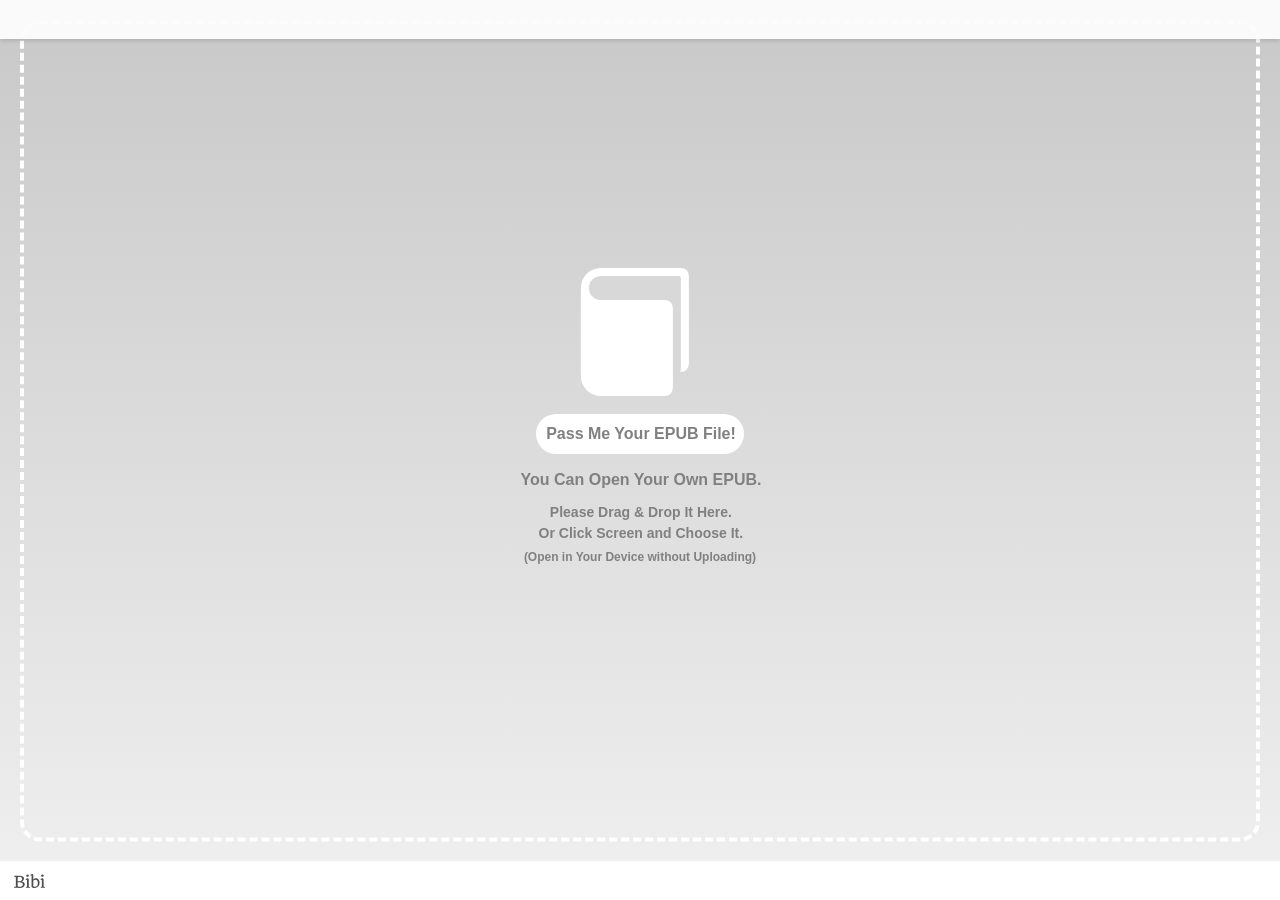
<file: Bivi/bibi/index.html>
<!DOCTYPE html>



<html id="bibi">


	<head>

		<meta charset="utf-8" />
		<meta name="viewport" content="width=device-width, initial-scale=1.0, minimum-scale=1.0, maximum-scale=1.0" />
		<meta http-equiv="X-UA-Compatible" content="IE=edge" />

		<title>This E-Book is Published with Bibi | EPUB Reader on your website.</title>

		<!-- # Bibi | EPUB Reader on your website. : © Satoru Matsushima - https://bibi.epub.link or https://github.com/satorumurmur/bibi / Licensed under the MIT License - https://github.com/satorumurmur/bibi/blob/master/LICENSE -->

		<!-- 「わたしのことは『ビビ』と呼んでください。『ビビ』はわたしの名前なんです」 —— エレクトラ・パブリケーヌ『ビビのみぎくるぶし』 -->
		<!-- 「まあ！　それじゃあやっぱり、『ビビ』はわたしの“名前”だったのですね？」 —— ソフィア・パインアイランド『ビビさんたちのこと』 -->
		<!-- 「このあたりにビビさんという人がいると聞いて来たのですが、あなたですか？」 —— ビビ・ララルー『ポケットに眼鏡』 -->

		<link id="bibi-style" rel="stylesheet" href="resources/styles/bibi.css" />
		<link id="bibi-dress" rel="stylesheet" href="wardrobe/everyday/bibi.dress.css" />
		<script id="bibi-script" src="resources/scripts/bibi.js"></script>
		<script id="bibi-preset" src="presets/default.js" data-bibi-bookshelf=""></script>

	</head>


	<body data-bibi-book="">

		<div id="bibi-info">
			<h1>This E-Book is Published on the Web with Bibi | EPUB Reader on your website.</h1>
			<ul>
				<li><a href="https://bibi.epub.link">Bibi | EPUB Reader on your website. (Official Website / Japanese)</a></li>
				<li><a href="https://github.com/satorumurmur/bibi">Bibi on GitHub (English)</a></li>
			</ul>
		</div>

		<div id="bibi-book-data" data-bibi-book-mimetype="application/epub+zip" hidden="hidden">
		</div>

	</body>


</html>
</file>
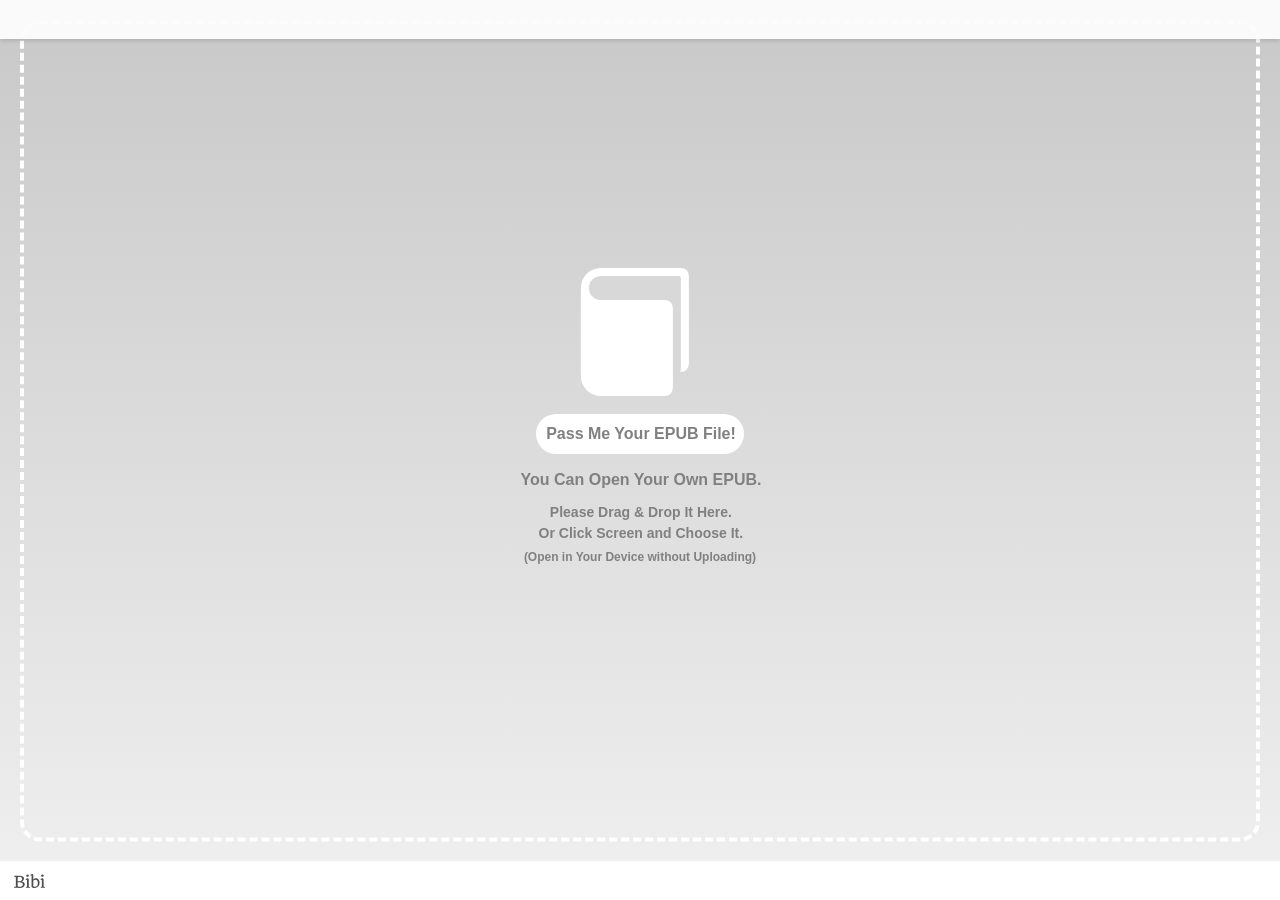
<file: Bivi/bib/i/index.html>
<!DOCTYPE html>



<html id="bibi">


	<head>

		<meta charset="utf-8" />
		<meta name="viewport" content="width=device-width, initial-scale=1.0, minimum-scale=1.0, maximum-scale=1.0" />
		<meta http-equiv="X-UA-Compatible" content="IE=edge" />

		<title>This E-Book is Published with Bibi | EPUB Reader on your website.</title>

		<!-- # Bibi ... Copyright (c) Satoru MATSUSHIMA - https://bibi.epub.link or https://github.com/satorumurmur/bibi (Licensed under the MIT license.) -->

		<!-- 「わたしのことは『ビビ』と呼んでください。『ビビ』はわたしの名前なんです」 —— エレクトラ・パブリケーヌ『ビビのみぎくるぶし』 -->
		<!-- 「まあ！　それじゃあやっぱり、『ビビ』はわたしの“名前”だったのですね？」 —— ソフィア・パインアイランド『ビビさんたちのこと』 -->
		<!-- 「このあたりにビビさんという人がいると聞いて来たのですが、あなたですか？」 —— ビビ・ララルー『ポケットに眼鏡』 -->

		<link id="bibi-style" rel="stylesheet" href="../../bibi/resources/styles/bibi.css" />
		<link id="bibi-dress" rel="stylesheet" href="../../bibi/wardrobe/everyday/bibi.dress.css" />
		<script id="bibi-script" src="../../bibi/resources/scripts/bibi.js"></script>
		<script id="bibi-preset" src="../../bibi/presets/default.js" data-bibi-bookshelf="../bookshelf"></script>

	</head>


	<body data-bibi-book="">

		<div id="bibi-info">
			<h1>This E-Book is Published on the Web with Bibi | EPUB Reader on your website.</h1>
			<ul>
				<li><a href="https://bibi.epub.link">Bibi | EPUB Reader on your website. (Official Website / Japanese)</a></li>
				<li><a href="https://github.com/satorumurmur/bibi">Bibi on GitHub (English)</a></li>
			</ul>
		</div>

		<div id="bibi-book-data" data-bibi-book-mimetype="application/epub+zip" hidden="hidden">
		</div>

	</body>


</html>
</file>
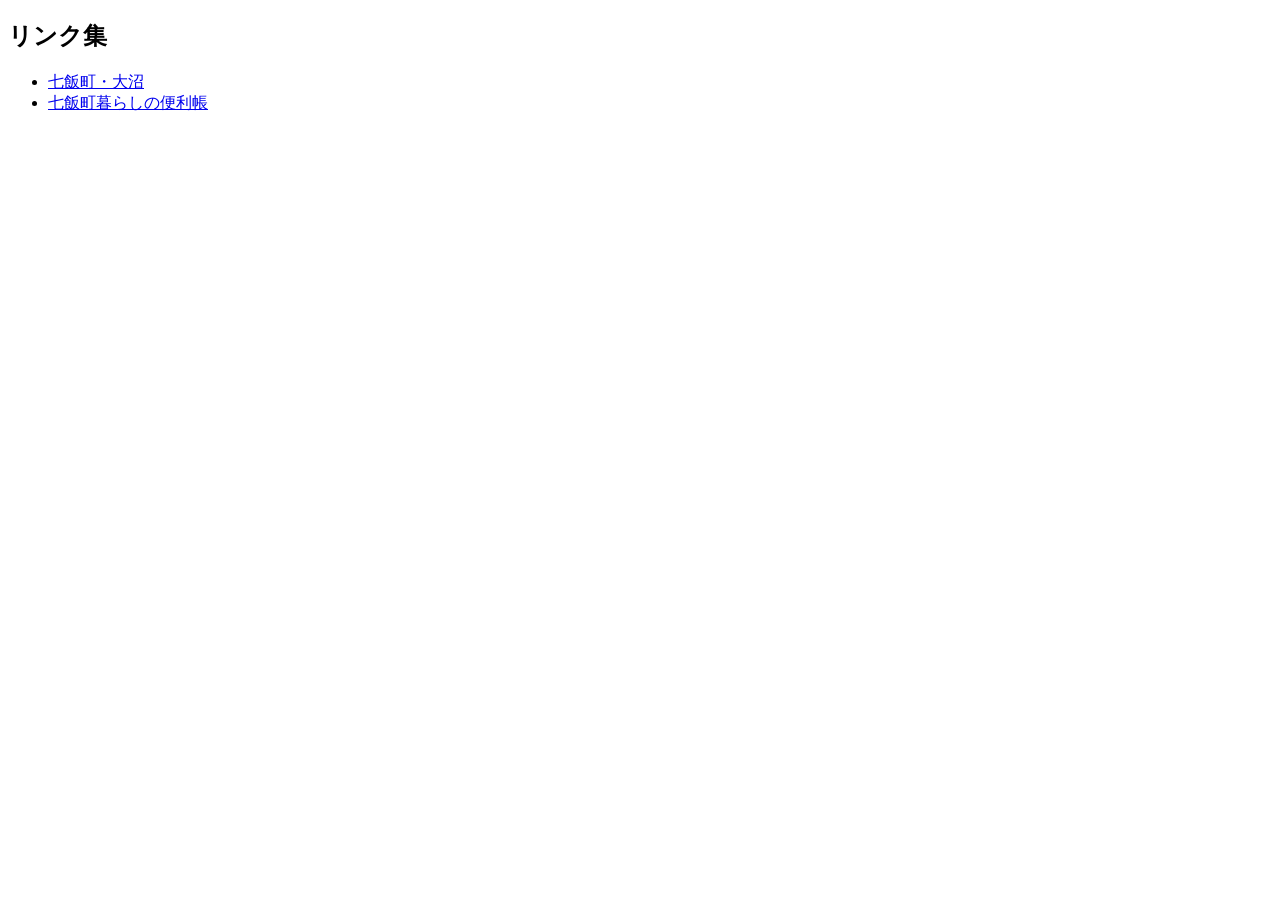
<file: jyouhougijyuturon-1026.html>
<!DOCTYPE html>
<html lang="ja">
  <head>
    <meta charset="utf-8" />
    <title>epub</title>
    <style type="text/css">code{white-space: pre;}</style>
    <link rel="stylesheet" href="http://jasonm23.github.io/markdown-css-themes/markdown7.css" type="text/css" />
  </head>
  <body>
   
    <h2 id="リンク集">リンク集</h2>
    <ul>
      <li><a href="https://static.hokkaido-ebooks.jp/actibook_data/e160217001/HTML5/pc.html#/page/1">七飯町・大沼</a></li>
      <li><a href="https://ebooks.wagamachi-apps.com/actibook-file/index/000/005/446/HTML5/pc.html/?memberNum=0&groupNum=1G#/page/1">七飯町暮らしの便利帳</a></li>
    </ul>
  </body>
</html>
</file>
<file: Bivi/bibi/resources/styles/bibi.css>
@charset "utf-8";
/*!
 *
 *  # Bibi Style                                                 (℠)
 *
 *  * © Satoru Matsushima - https://bibi.epub.link or https://github.com/satorumurmur/bibi
 *  * Open source under the MIT License - https://github.com/satorumurmur/bibi/blob/master/LICENSE
 *
 *  * Including:
 *      - Material Icons : © Material Design Authors & Google Inc. - https://material.io/resources/icons / Licensed under the Apache License version 2.0 - https://www.apache.org/licenses/LICENSE-2.0.html
 *
 */
/*!
 * Material Icons by Material Design Authors / Google Inc. - https://material.io/icons
 * Licensed under the Apache License Version 2.0 - https://www.apache.org/licenses/LICENSE-2.0
 * // through a package maintained by Ravindra Marella. - https://marella.github.io/material-icons
 * // Licensed under the Apache License Version 2.0 - https://www.apache.org/licenses/LICENSE-2.0
 */@font-face{font-family:Material Icons;font-style:normal;font-weight:400;src:url(./fonts/MaterialIcons-Regular.eot);src:local("Material Icons"),local("MaterialIcons-Regular"),url(./fonts/MaterialIcons-Regular.woff2) format("woff2"),url(./fonts/MaterialIcons-Regular.woff) format("woff"),url(./fonts/MaterialIcons-Regular.ttf) format("truetype")}.material-icons{font-family:Material Icons;font-weight:400;font-style:normal;font-size:24px;display:inline-block;line-height:1;text-transform:none;letter-spacing:normal;word-wrap:normal;white-space:nowrap;direction:ltr;-webkit-font-smoothing:antialiased;text-rendering:optimizeLegibility;-moz-osx-font-smoothing:grayscale;-webkit-font-feature-settings:"liga";font-feature-settings:"liga"}/*!
 *
 *  # Bibi Style                                                 (℠)
 *
 */*{margin:0;padding:0;border:0;font-size:100%;font-weight:inherit;font-style:inherit}li{list-style:none outside}article,aside,figcaption,figure,footer,header,nav,section{display:block}.non-visual{display:block!important;position:absolute!important;overflow:hidden!important;margin:0!important;padding:0!important;border:0!important;left:0!important;top:0!important;width:0!important;height:0!important;background:transparent!important}.uppercase{text-transform:uppercase!important}html{overflow:hidden;position:absolute;top:0;right:0;bottom:auto;left:0;width:100%;height:100%;font-family:sans-serif;-webkit-font-smoothing:subpixel-antialiased;-webkit-text-size-adjust:100%;-webkit-user-select:none;-moz-user-select:none;-ms-user-select:none;user-select:none;overscroll-behavior-x:none;overscroll-behavior-y:none}html.welcome{overflow:scroll!important}html.InternetExplorer{position:static}html[data-bibi-cursor=bottom],html[data-bibi-cursor=left],html[data-bibi-cursor=right],html[data-bibi-cursor=top]{cursor:pointer}html.Blink{-ms-touch-action:none;touch-action:none}body{position:absolute;top:0;right:0;bottom:auto;left:0;overflow:hidden;width:100%;height:100%;-webkit-transition:opacity .25s ease;transition:opacity .25s ease}body *{-webkit-tap-highlight-color:rgba(255,255,255,0);-webkit-tap-highlight-color:transparent}body.InternetExplorer{position:static}div#bibi-catcher{display:none;position:absolute;z-index:101;top:0;right:0;bottom:0;left:0;margin:0;width:100%;height:100%;cursor:pointer;-webkit-transition:.125s cubic-bezier(.2,.8,.8,1.6);transition:.125s cubic-bezier(.2,.8,.8,1.6)}html.waiting-file div#bibi-catcher{display:block}div#bibi-catcher>.book-icon{z-index:10;top:auto;right:0;bottom:56%;left:0;margin:0 auto;-webkit-transform:translateX(-4%);transform:translateX(-4%)}div#bibi-catcher>.book-icon,div#bibi-catcher>.book-icon *{-webkit-transition:.125s cubic-bezier(.2,.8,.8,1.6);transition:.125s cubic-bezier(.2,.8,.8,1.6)}div#bibi-catcher>.pgroup{-webkit-box-sizing:border-box;box-sizing:border-box;position:absolute;z-index:100;top:44%;right:0;bottom:auto;left:0;margin:0 auto;width:100%;vertical-align:middle;text-align:center;display:-webkit-box;display:-ms-flexbox;display:flex;-webkit-box-orient:vertical;-webkit-box-direction:normal;-ms-flex-direction:column;flex-direction:column;-webkit-box-pack:start;-ms-flex-pack:start;justify-content:flex-start;-webkit-box-align:center;-ms-flex-align:center;align-items:center}div#bibi-catcher>.pgroup p em,div#bibi-catcher>.pgroup p small,div#bibi-catcher>.pgroup p span,div#bibi-catcher>.pgroup p strong{display:block;font-weight:700;-webkit-transition:.125s cubic-bezier(.2,.8,.8,1.6);transition:.125s cubic-bezier(.2,.8,.8,1.6)}div#bibi-catcher>.pgroup p strong{-webkit-box-sizing:border-box;box-sizing:border-box;margin-top:18px;padding:0 .5em;height:2.5em;line-height:2.5em;border-radius:1.25em;font-size:16px}div#bibi-catcher>.pgroup p em{margin-top:14px;font-size:16px;line-height:1.5}div#bibi-catcher>.pgroup p span{margin-top:10px;font-size:14px;line-height:1.5}div#bibi-catcher>.pgroup p small{margin-top:6px;font-size:12px}div#bibi-catcher>.pgroup[lang=en] p strong{text-indent:.125em}div#bibi-catcher>.pgroup[lang=en] p em,div#bibi-catcher>.pgroup[lang=en] p span{margin-right:-.125em}div#bibi-catcher>.pgroup[lang=ja] p strong{text-indent:.5em}div#bibi-catcher>.pgroup[lang=ja] p em{margin-right:-.67em;text-indent:-.67em}div#bibi-catcher>.pgroup[lang=ja] p span{margin-right:-.67em;text-indent:0}div#bibi-catcher>input{visibility:hidden}div#bibi-catcher:before{-webkit-box-sizing:border-box;box-sizing:border-box;z-index:1;top:0;margin:auto;-webkit-transition:.125s cubic-bezier(.2,.8,.8,1.6);transition:.125s cubic-bezier(.2,.8,.8,1.6)}div#bibi-catcher:after,div#bibi-catcher:before{content:"";display:block;position:absolute;right:0;bottom:0;left:0}div#bibi-catcher:after{z-index:0;width:100%}html:not(.iOS):not(.Android).dragenter div#bibi-catcher>.book-icon,html:not(.iOS):not(.Android) div#bibi-catcher:hover>.book-icon{-webkit-transform:translateX(-4%) rotate(-4deg);transform:translateX(-4%) rotate(-4deg)}html:not(.iOS):not(.Android).dragenter div#bibi-catcher>.pgroup p strong,html:not(.iOS):not(.Android) div#bibi-catcher:hover>.pgroup p strong{-webkit-transform:scale(1.05);transform:scale(1.05)}html.Android div#bibi-catcher:active>.book-icon,html.iOS div#bibi-catcher:active>.book-icon,html:not(.iOS):not(.Android) div#bibi-catcher:active>.book-icon{-webkit-transform:translateX(-4%) rotate(4deg);transform:translateX(-4%) rotate(4deg)}html.Android div#bibi-catcher:active>.pgroup p strong,html.iOS div#bibi-catcher:active>.pgroup p strong,html:not(.iOS):not(.Android) div#bibi-catcher:active>.pgroup p strong{-webkit-transform:scale(.95);transform:scale(.95)}div#bibi-poweredby{overflow:hidden;z-index:1000000;top:auto;left:0;margin:0 auto;width:100%;-webkit-transform-origin:50% 100%;transform-origin:50% 100%;-webkit-transform:scaleY(0);transform:scaleY(0);opacity:0;-webkit-transition:opacity .5s linear;transition:opacity .5s linear}div#bibi-poweredby,div#bibi-poweredby p a{-webkit-box-sizing:border-box;box-sizing:border-box;display:block;position:absolute;right:auto;bottom:0;font-size:14px}div#bibi-poweredby p a{top:0;left:4px;margin:auto 0;border-radius:2px;width:50.99631px;height:26px;line-height:26px;text-align:center;text-decoration:none;color:transparent;background:transparent}div#bibi-poweredby p a,div#bibi-poweredby p a:after,div#bibi-poweredby p a:before{-webkit-transition:.1s linear;transition:.1s linear}div#bibi-poweredby p a:after,div#bibi-poweredby p a:before{content:"";display:block;position:absolute;top:0;right:0;bottom:0;left:0;margin:0;width:100%;height:100%;background:transparent none no-repeat 50%;background-size:30.99631px 14px}div#bibi-poweredby p a:before{filter:url('data:image/svg+xml;charset=utf-8,<svg xmlns="http://www.w3.org/2000/svg"><filter id="filter"><feComponentTransfer color-interpolation-filters="sRGB"><feFuncR type="table" tableValues="1 0" /><feFuncG type="table" tableValues="1 0" /><feFuncB type="table" tableValues="1 0" /></feComponentTransfer></filter></svg>#filter');-webkit-filter:invert(100%);filter:invert(100%)}div#bibi-poweredby p a:after,div#bibi-poweredby p a:before{background-image:url([data-uri])}html.panel-opened div#bibi-poweredby,html.waiting-file div#bibi-poweredby,html.waiting div#bibi-poweredby{opacity:1;-webkit-transform:none;transform:none}div#bibi-info{overflow:hidden;width:0;height:0}div#bibi-style-checker{-webkit-writing-mode:vertical-rl;-epub-writing-mode:vertical-rl;-moz-writing-mode:vertical-rl;-ms-writing-mode:vertical-rl;-ms-writing-mode:tb-rl;writing-mode:vertical-rl;direction:ltr;position:absolute;z-index:0;font-size:16px;font-size:1rem;line-height:1em;white-space:nowrap;opacity:0}div#bibi-is-dev-mode{overflow:hidden;-webkit-box-sizing:border-box;box-sizing:border-box;display:-webkit-box;display:-ms-flexbox;display:flex;-webkit-box-orient:vertical;-webkit-box-direction:normal;-ms-flex-direction:column;flex-direction:column;-webkit-box-pack:center;-ms-flex-pack:center;justify-content:center;-webkit-box-align:center;-ms-flex-align:center;align-items:center;position:absolute;z-index:99999999999;top:0;right:0;bottom:0;left:0;margin:auto;padding:2em;width:300px;height:300px;border-radius:150px;font-weight:700;color:#fff;background:rgba(255,64,0,.9);pointer-events:text}div#bibi-is-dev-mode p{text-align:center;width:100%;line-height:1.5}div#bibi-is-dev-mode p:first-of-type{margin-top:-1em;padding-bottom:.4em;border-bottom:1px solid #fff;margin-bottom:.6em;font-size:18px}div#bibi-is-dev-mode p:first-of-type strong{display:block;width:100%}div#bibi-is-dev-mode p:first-of-type strong:first-of-type{font-size:.75em}div#bibi-is-dev-mode p:first-of-type strong:nth-of-type(2){text-transform:uppercase}div#bibi-is-dev-mode p:nth-of-type(2),div#bibi-is-dev-mode p:nth-of-type(3){font-size:14px}div#bibi-is-dev-mode p:nth-of-type(2) span,div#bibi-is-dev-mode p:nth-of-type(3) span{display:inline-block}div#bibi-is-dev-mode p:nth-of-type(3) code{display:block;margin:.5em auto 0;width:12em;height:2em;border-radius:.25em;font-size:16px;line-height:2em;background:rgba(0,0,0,.75)}div#bibi-is-dev-mode p:nth-of-type(4){display:-webkit-box;display:-ms-flexbox;display:flex;-webkit-box-orient:horizontal;-webkit-box-direction:normal;-ms-flex-direction:row;flex-direction:row;-webkit-box-pack:center;-ms-flex-pack:center;justify-content:center;-webkit-box-align:center;-ms-flex-align:center;align-items:center;position:absolute;top:auto;right:0;bottom:0;left:0;margin:0 auto;padding:.4em 0 .6em;width:100%;height:auto;font-weight:400;font-size:20px;cursor:pointer;background:hsla(0,0%,100%,0);-webkit-transition:.2s linear;transition:.2s linear}div#bibi-is-dev-mode p:nth-of-type(4):before{font-family:Material Icons;content:"highlight_off";line-height:1}div#bibi-is-dev-mode p:nth-of-type(4) em{padding:0 .5em 0 .25em;font-size:.75em;text-transform:uppercase}div#bibi-is-dev-mode p:nth-of-type(4):hover{color:#000;background:hsla(0,0%,100%,.9)}div#bibi-is-dev-mode{-webkit-transform:translateY(-200%) rotate(-1turn);transform:translateY(-200%) rotate(-1turn);opacity:0}div#bibi-is-dev-mode.show{-webkit-transition:1s cubic-bezier(.5,0,0,1.5);transition:1s cubic-bezier(.5,0,0,1.5);-webkit-transform:none;transform:none;opacity:1}div#bibi-is-dev-mode.hide{-webkit-transition:1s cubic-bezier(1,0,0,1);transition:1s cubic-bezier(1,0,0,1);-webkit-transform:translateY(800%) rotate(1turn);transform:translateY(800%) rotate(1turn);opacity:0}div#__bs_notify__{-webkit-box-sizing:border-box!important;box-sizing:border-box!important;display:table-cell!important;position:fixed!important;top:0!important;right:0!important;bottom:0!important;left:0!important;margin:auto!important;border-radius:1.5em!important;padding:0!important;width:16em!important;height:3em!important;line-height:3em!important;font-size:14px!important;font-weight:700!important;text-indent:-.25em!important;text-shadow:0 0 2px #000!important;background:rgba(0,0,0,.5)!important}main#bibi-main{overflow:hidden;-webkit-overflow-scrolling:touch;position:absolute;z-index:1;width:100%;background:transparent;-webkit-transition:-webkit-transform .1s ease;transition:-webkit-transform .1s ease;transition:transform .1s ease;transition:transform .1s ease,-webkit-transform .1s ease;-webkit-transform-origin:50% 50%;transform-origin:50% 50%;will-change:scroll-position,padding,transform}html.book-full-height main#bibi-main{height:100%}html.view-paged main#bibi-main{overflow:hidden}html.view-horizontal main#bibi-main{overflow-x:scroll;overflow-y:hidden}html.view-vertical main#bibi-main{overflow-x:hidden;overflow-y:scroll}html.appearance-horizontal main#bibi-main{top:0;right:-100%;bottom:auto;left:-100%;margin:auto}html.appearance-vertical main#bibi-main{top:-100%;right:auto;bottom:-100%;left:0;margin:auto}div#bibi-main-book{-webkit-box-sizing:content-box;box-sizing:content-box;display:-webkit-box;display:-ms-flexbox;display:flex;-ms-flex-wrap:nowrap;flex-wrap:nowrap;-webkit-box-pack:justify;-ms-flex-pack:justify;justify-content:space-between;position:relative;z-index:1;width:100%;height:100%;-webkit-transition:opacity .15s ease,-webkit-transform .5s ease-in-out;transition:opacity .15s ease,-webkit-transform .5s ease-in-out;transition:transform .5s ease-in-out,opacity .15s ease;transition:transform .5s ease-in-out,opacity .15s ease,-webkit-transform .5s ease-in-out;will-change:width,height,opacity}html.spread-ltr div#bibi-main-book{-webkit-box-orient:horizontal;-webkit-box-direction:normal;-ms-flex-direction:row;flex-direction:row}html.spread-rtl div#bibi-main-book{-webkit-box-orient:horizontal;-webkit-box-direction:reverse;-ms-flex-direction:row-reverse;flex-direction:row-reverse}html.spread-ttb div#bibi-main-book{-webkit-box-orient:vertical;-webkit-box-direction:normal;-ms-flex-direction:column;flex-direction:column}html.changing-view div#bibi-main-book,html.resizing div#bibi-main-book{visibility:hidden}div.spread-box{-webkit-box-sizing:border-box;box-sizing:border-box;-ms-flex-negative:0;flex-shrink:0;position:relative}html.spread-horizontal div.spread-box{height:100%}html.spread-vertical div.spread-box{width:100%}html.book-pre-paginated.view-paged.spread-horizontal div.spread-box{min-width:100vw}html.view-paged.spread-vertical div.spread-box{min-height:100vh}div.spread{-webkit-box-sizing:border-box;box-sizing:border-box;overflow:hidden;position:absolute;top:0;right:0;bottom:0;left:0;margin:auto;display:-webkit-box;display:-ms-flexbox;display:flex;-ms-flex-wrap:nowrap;flex-wrap:nowrap;-webkit-box-pack:start;-ms-flex-pack:start;justify-content:flex-start;-webkit-box-align:center;-ms-flex-align:center;align-items:center}html.page-ltr div.spread{-webkit-box-orient:horizontal;-webkit-box-direction:normal;-ms-flex-direction:row;flex-direction:row}html.page-rtl div.spread{-webkit-box-orient:horizontal;-webkit-box-direction:reverse;-ms-flex-direction:row-reverse;flex-direction:row-reverse}html.view-vertical div.spread-box:not(.spreaded) div.spread{-webkit-box-orient:vertical;-webkit-box-direction:normal;-ms-flex-direction:column;flex-direction:column}div.spread-box.single-item-spread-after div.spread{-webkit-box-pack:end;-ms-flex-pack:end;justify-content:flex-end}div.spread-box.single-item-spread-center div.spread{-webkit-box-pack:center;-ms-flex-pack:center;justify-content:center}div.item-box,div.spread-box.reflowable div.spread{background:#fff}div.item-box{-webkit-box-sizing:border-box;box-sizing:border-box;-ms-flex-negative:0;flex-shrink:0;position:relative;overflow:hidden}div.item-box.reflowable{display:-webkit-box;display:-ms-flexbox;display:flex;-ms-flex-wrap:nowrap;flex-wrap:nowrap;-webkit-box-pack:justify;-ms-flex-pack:justify;justify-content:space-between;-webkit-box-align:center;-ms-flex-align:center;align-items:center}html.spread-ltr div.item-box.reflowable{-webkit-box-orient:horizontal;-webkit-box-direction:normal;-ms-flex-direction:row;flex-direction:row}html.spread-rtl div.item-box.reflowable{-webkit-box-orient:horizontal;-webkit-box-direction:reverse;-ms-flex-direction:row-reverse;flex-direction:row-reverse}html.spread-ttb div.item-box.reflowable{-webkit-box-orient:vertical;-webkit-box-direction:normal;-ms-flex-direction:column;flex-direction:column}html.book-pre-paginated div.item-box:after{content:"";display:block;position:absolute;z-index:1;top:0;right:0;bottom:0;left:0;margin:auto;opacity:0;-webkit-transition:opacity 1s ease-in;transition:opacity 1s ease-in}html.book-pre-paginated div.item-box:not(.placeholder):not(.loaded):after{opacity:1}iframe.item,span.page{-webkit-box-sizing:content-box;box-sizing:content-box;display:block}iframe.item{position:absolute;z-index:10;top:0;right:0;bottom:0;left:0;margin:0;padding:0;border:0;line-height:1;vertical-align:top;background:transparent;-webkit-transform-origin:0 0;transform-origin:0 0;opacity:1}html.zoomed-in iframe.item{will-change:transform}html.transforming iframe.item{will-change:none!important}div.item-box:not(.loaded) iframe.item{visibility:hidden;opacity:0}div.spread-box.current iframe.item{-webkit-transition:opacity .1s linear;transition:opacity .1s linear}span.page{z-index:1;width:100%;height:100%}div.item-box.reflowable span.page{position:relative}div.item-box.pre-paginated span.page{position:absolute;top:0;right:0;bottom:0;left:0}div#bibi-menu{position:absolute;z-index:100000;top:0;right:0;bottom:auto;left:0;right:auto;margin:0;width:100%;background:transparent}div#bibi-menu,div#bibi-menu ul{-webkit-transition:.125s linear;transition:.125s linear}html.waiting-file div#bibi-menu,html.without-menubar div#bibi-menu{display:none!important}div#bibi-menu-l,div#bibi-menu-r{-webkit-box-sizing:border-box;box-sizing:border-box;z-index:1;height:100%;color:#fff;-webkit-transition:opacity .75s linear;transition:opacity .75s linear}div#bibi-menu-l,div#bibi-menu-l ul,div#bibi-menu-r,div#bibi-menu-r ul{display:-webkit-box;display:-ms-flexbox;display:flex;-webkit-box-pack:start;-ms-flex-pack:start;justify-content:flex-start;-webkit-box-align:start;-ms-flex-align:start;align-items:start;position:relative}div#bibi-menu-l ul,div#bibi-menu-l ul.sticky,div#bibi-menu-r ul,div#bibi-menu-r ul.sticky{opacity:0}div#bibi-menu-l ul:before,div#bibi-menu-r ul:before{content:"";display:block;position:absolute}div#bibi-menu-l ul li,div#bibi-menu-r ul li{position:relative;z-index:1}div#bibi-menu-l ul li.hover,div#bibi-menu-l ul li:active,div#bibi-menu-r ul li.hover,div#bibi-menu-r ul li:active{z-index:10}div#bibi-menu-l ul li .bibi-button span.bibi-button-label,div#bibi-menu-r ul li .bibi-button span.bibi-button-label{font-size:0;color:transparent}div#bibi-menu.hover div#bibi-menu-l ul,div#bibi-menu.hover div#bibi-menu-l ul.sticky,div#bibi-menu.hover div#bibi-menu-r ul,div#bibi-menu.hover div#bibi-menu-r ul.sticky,html.menu-opened div#bibi-menu-l ul,html.menu-opened div#bibi-menu-l ul.sticky,html.menu-opened div#bibi-menu-r ul,html.menu-opened div#bibi-menu-r ul.sticky,html.panel-opened div#bibi-menu-l ul,html.panel-opened div#bibi-menu-l ul.sticky,html.panel-opened div#bibi-menu-r ul,html.panel-opened div#bibi-menu-r ul.sticky,html.subpanel-opened div#bibi-menu-l ul,html.subpanel-opened div#bibi-menu-l ul.sticky,html.subpanel-opened div#bibi-menu-r ul,html.subpanel-opened div#bibi-menu-r ul.sticky,html.waiting div#bibi-menu-l ul,html.waiting div#bibi-menu-l ul.sticky,html.waiting div#bibi-menu-r ul,html.waiting div#bibi-menu-r ul.sticky,html:not(.book-full-height) div#bibi-menu-l ul,html:not(.book-full-height) div#bibi-menu-l ul.sticky,html:not(.book-full-height) div#bibi-menu-r ul,html:not(.book-full-height) div#bibi-menu-r ul.sticky{opacity:1}div#bibi-menu-l ul.bibi-buttongroup-tiled li:not(:first-child):not(:last-child) .bibi-button .bibi-button-iconbox .bibi-icon,div#bibi-menu-r ul.bibi-buttongroup-tiled li:not(:first-child):not(:last-child) .bibi-button .bibi-button-iconbox .bibi-icon{border-radius:0}div#bibi-menu-l{float:left}div#bibi-menu-l,div#bibi-menu-l ul{-webkit-box-orient:horizontal;-webkit-box-direction:normal;-ms-flex-direction:row;flex-direction:row}div#bibi-menu-l ul:first-child:before{display:none}div#bibi-menu-l ul:not(:first-child):before{left:0}div#bibi-menu-l ul li:first-child{margin-left:0}div#bibi-menu-l ul.bibi-buttongroup-tiled li{margin-left:-1px!important}div#bibi-menu-l ul.bibi-buttongroup-tiled li:first-child:not(:last-child) .bibi-button .bibi-button-iconbox .bibi-icon{border-top-right-radius:0;border-bottom-right-radius:0}div#bibi-menu-l ul.bibi-buttongroup-tiled li:last-child:not(:first-child) .bibi-button .bibi-button-iconbox .bibi-icon{border-top-left-radius:0;border-bottom-left-radius:0}div#bibi-menu-r{float:right}div#bibi-menu-r,div#bibi-menu-r ul{-webkit-box-orient:horizontal;-webkit-box-direction:reverse;-ms-flex-direction:row-reverse;flex-direction:row-reverse}div#bibi-menu-r ul:first-child:before{display:none}div#bibi-menu-r ul:not(:first-child):before{right:0}div#bibi-menu-r ul li:first-child{margin-right:0}div#bibi-menu-r ul.bibi-buttongroup-tiled li{margin-right:-1px!important}div#bibi-menu-r ul.bibi-buttongroup-tiled li:first-child:not(:last-child) .bibi-button .bibi-button-iconbox .bibi-icon{border-top-left-radius:0;border-bottom-left-radius:0}div#bibi-menu-r ul.bibi-buttongroup-tiled li:last-child:not(:first-child) .bibi-button .bibi-button-iconbox .bibi-icon{border-top-right-radius:0;border-bottom-right-radius:0}html.book-pre-paginated ul#bibi-buttongroup_font-size,html.waiting ul#bibi-buttongroup_font-size,html.waiting ul#bibi-buttongroup_loupe{display:none}div#bibi-slider{overscroll-behavior-x:none;overscroll-behavior-y:none;overflow:hidden;position:relative;position:absolute;z-index:10000;cursor:pointer;will-change:height}div#bibi-slider,div#bibi-slider:after{-webkit-box-sizing:border-box;box-sizing:border-box;display:block}div#bibi-slider:after{content:"";position:absolute;z-index:0;border-style:solid;border-width:0;width:100%;height:100%}html.appearance-horizontal div#bibi-slider{top:auto;right:0;bottom:0;left:0;width:100%;height:15px}html.appearance-horizontal div#bibi-slider:after{border-top-width:1px}html.appearance-horizontal.panel-opened div#bibi-slider{height:0}html.appearance-vertical div#bibi-slider{top:0;right:0;bottom:0;left:auto;width:15px;height:100%}html.appearance-vertical div#bibi-slider:after{border-left-width:1px}html.appearance-vertical.panel-opened div#bibi-slider{width:0}html.slider-opened div#bibi-slider{overflow:visible}html.busy div#bibi-slider,html.slider-sliding div#bibi-slider{-webkit-transition:none;transition:none}div#bibi-slider:not(.bibi-slider-with-history) div#bibi-slider-history,html.busy div#bibi-slider,html.panel-opened div#bibi-slider,html.waiting div#bibi-slider{display:none}html:not(.slider-opened) div#bibi-slider-history{-webkit-transform:scale(0);transform:scale(0)}div#bibi-slider-history .bibi-buttongroup .bibi-buttonbox .bibi-button#bibi-slider-history-button{position:absolute;z-index:1;margin:auto}html.appearance-vertical div#bibi-slider-history .bibi-buttongroup .bibi-buttonbox .bibi-button#bibi-slider-history-button{left:0;right:0;bottom:auto}html.appearance-horizontal div#bibi-slider-history .bibi-buttongroup .bibi-buttonbox .bibi-button#bibi-slider-history-button{top:0;bottom:0}html.appearance-ltr div#bibi-slider-history .bibi-buttongroup .bibi-buttonbox .bibi-button#bibi-slider-history-button{right:auto}html.appearance-rtl div#bibi-slider-history .bibi-buttongroup .bibi-buttonbox .bibi-button#bibi-slider-history-button{left:auto}div#bibi-slider-history .bibi-buttongroup .bibi-buttonbox .bibi-button#bibi-slider-history-button span.bibi-button-label{position:absolute;top:0;right:0;bottom:0;left:0;overflow:hidden;width:0;height:0;color:transparent}div#bibi-slider-thumb{display:block;-webkit-box-sizing:border-box;box-sizing:border-box;position:absolute;z-index:100000;margin:auto;background:transparent;will-change:width,height,transform,left,top}html.appearance-horizontal div#bibi-slider-thumb{top:0;bottom:0;height:8px}html.appearance-vertical div#bibi-slider-thumb{left:0;right:0;width:8px}html.slider-opened.appearance-horizontal div#bibi-slider-thumb{height:100%;cursor:col-resize}html.slider-opened.appearance-vertical div#bibi-slider-thumb{width:100%;cursor:row-resize}div#bibi-slider-thumb:after,div#bibi-slider-thumb:before{content:"";display:block;-webkit-box-sizing:border-box;box-sizing:border-box;position:absolute;z-index:10;margin:auto}div#bibi-slider-thumb:before{top:-8px;right:-8px;bottom:-8px;left:-8px;width:100%;height:100%;border-radius:4px}html.appearance-horizontal div#bibi-slider-thumb:before{min-width:8px}html.appearance-vertical div#bibi-slider-thumb:before{min-height:8px}html.slider-opened div#bibi-slider-thumb:before,html:not(.slider-opened) div#bibi-slider-thumb:after{-webkit-transform:scale(0);transform:scale(0);opacity:0}div#bibi-slider-rail,div#bibi-slider-rail-groove,div#bibi-slider-rail-progress{-webkit-box-sizing:border-box;box-sizing:border-box;position:absolute;pointer-events:none;-webkit-transition:background-color .33s linear;transition:background-color .33s linear}div#bibi-slider-rail{z-index:10000;top:0;right:0;bottom:0;left:0;margin:auto}html.appearance-horizontal div#bibi-slider-rail{width:100%;height:0}html.appearance-vertical div#bibi-slider-rail{width:0;height:100%}div#bibi-slider-rail-groove,div#bibi-slider-rail-progress{width:0;height:0}html.appearance-horizontal div#bibi-slider-rail-groove,html.appearance-vertical div#bibi-slider-rail-groove{top:-100%;right:-100%;bottom:-100%;left:-100%;margin:auto}div#bibi-slider-rail-progress{will-change:width,height}html.appearance-rtl div#bibi-slider-rail-progress{top:-100%;right:0;bottom:-100%;left:auto;margin:auto 0;-webkit-transform-origin:100% 50%;transform-origin:100% 50%}html.appearance-ltr div#bibi-slider-rail-progress{top:-100%;right:auto;bottom:-100%;left:0;margin:auto 0;-webkit-transform-origin:0 50%;transform-origin:0 50%}html.appearance-ttb div#bibi-slider-rail-progress{top:0;right:-100%;bottom:auto;left:-100%;margin:0 auto;-webkit-transform-origin:50% 0;transform-origin:50% 0}div#bibi-slider-edgebar-box{-webkit-box-sizing:border-box;box-sizing:border-box;position:absolute;top:0;right:0;bottom:0;left:0;z-index:10;margin:auto;background:transparent;will-change:width,height}html.appearance-horizontal div#bibi-slider-edgebar-box{top:1px;right:0;bottom:auto;left:0;height:calc(100% - 1px);width:calc(100% - 8px)}html.appearance-vertical div#bibi-slider-edgebar-box{top:0;right:auto;bottom:0;left:1px;width:calc(100% - 1px);height:calc(100% - 8px)}html.slider-opened.appearance-horizontal div#bibi-slider-edgebar-box{bottom:auto}html.slider-opened.appearance-ltr div#bibi-slider-edgebar-box{right:auto}html.slider-opened.appearance-rtl div#bibi-slider-edgebar-box{left:auto}html.slider-opened.appearance-vertical div#bibi-slider-edgebar-box{right:auto;bottom:auto}div#bibi-slider-edgebar{z-index:10;right:0;bottom:0;left:0;height:100%;margin:auto;will-change:width,height}div#bibi-notifier,div#bibi-slider-edgebar{-webkit-box-sizing:border-box;box-sizing:border-box;position:absolute;top:0;width:100%}div#bibi-notifier{display:-webkit-box;display:-ms-flexbox;display:flex;-webkit-box-pack:center;-ms-flex-pack:center;justify-content:center;-webkit-box-align:center;-ms-flex-align:center;align-items:center;z-index:100000000;padding:0 8px;-webkit-transition:.15s linear;transition:.15s linear;-webkit-transform-origin:50% 0;transform-origin:50% 0}div#bibi-notifier p{font-size:12px;line-height:1.25;font-weight:700}div#bibi-notifier p small{font-size:.875em}div#bibi-notifier{opacity:0;-webkit-transform:translateY(-100%);transform:translateY(-100%);-webkit-transition:.2s linear;transition:.2s linear}html.notifier-shown div#bibi-notifier{opacity:1;-webkit-transform:none;transform:none;-webkit-transition:.15s linear;transition:.15s linear}div#bibi-veil{-webkit-box-sizing:border-box;box-sizing:border-box;overflow:hidden;display:block;position:absolute;z-index:100;left:0;top:0;width:100%;height:100%;font-size:15px;opacity:1;-webkit-transition:.5s ease-in;transition:.5s ease-in}div#bibi-veil.closed{opacity:0;-webkit-transition:.5s ease-out;transition:.5s ease-out}html.appearance-ltr div#bibi-veil.closed{-webkit-transform:translateX(-240%);transform:translateX(-240%)}html.appearance-rtl div#bibi-veil.closed{-webkit-transform:translateX(240%);transform:translateX(240%)}html.appearance-ttb div#bibi-veil.closed{-webkit-transform:translateY(-240%);transform:translateY(-240%)}div#bibi-veil:after,div#bibi-veil:before{content:"";display:block;position:absolute;z-index:0;left:0;right:0;width:100%}div#bibi-veil:before{top:0}div#bibi-veil:after{bottom:0}p#bibi-veil-byebye{display:-webkit-box;display:-ms-flexbox;display:flex;-webkit-box-orient:vertical;-webkit-box-direction:normal;-ms-flex-direction:column;flex-direction:column;-webkit-box-pack:center;-ms-flex-pack:center;justify-content:center;-webkit-box-align:center;-ms-flex-align:center;align-items:center;-webkit-box-sizing:border-box;box-sizing:border-box;position:absolute;z-index:100;top:0;right:0;bottom:0;left:0;margin:auto;padding:10px;border-radius:20px;width:240px;height:240px;max-width:calc(100% - 20px);line-height:1.75;text-align:center;font-size:14px;font-weight:700}p#bibi-veil-byebye a{color:inherit;-webkit-transition:.2s linear;transition:.2s linear}p#bibi-veil-byebye a:hover{color:#d8d8d8;-webkit-transition:.1s linear;transition:.1s linear}p#bibi-veil-byebye span{display:block;position:relative}p#bibi-veil-byebye>span+span{margin-top:1.5em;padding-top:1.5em}p#bibi-veil-byebye>span+span:before{content:"";display:block;position:absolute;top:0;right:0;bottom:auto;left:0;margin:auto;width:2em;height:1px;background:hsla(0,0%,100%,.5)}p#bibi-veil-play{display:none;-webkit-box-pack:end;-ms-flex-pack:end;justify-content:flex-end;-webkit-box-align:center;-ms-flex-align:center;align-items:center;-webkit-box-sizing:border-box;box-sizing:border-box;position:absolute;z-index:10;top:0;right:0;bottom:0;left:0;margin:0;padding:8px;width:100%;height:100%;cursor:pointer;-webkit-transition:.2s ease-out;transition:.2s ease-out}html.waiting p#bibi-veil-play{display:-webkit-box;display:-ms-flexbox;display:flex}p#bibi-veil-play:before{position:relative;z-index:10;-webkit-transition:.2s cubic-bezier(.2,.8,.8,1.6);transition:.2s cubic-bezier(.2,.8,.8,1.6)}html.appearance-ttb p#bibi-veil-play,p#bibi-veil-play{-webkit-box-orient:vertical;-webkit-box-direction:normal;-ms-flex-direction:column;flex-direction:column}html.appearance-ttb p#bibi-veil-play:before,p#bibi-veil-play:before{-webkit-transform:translateY(0) scale(1) rotate(90deg);transform:translateY(0) scale(1) rotate(90deg)}html.appearance-ttb p#bibi-veil-play:hover:before,p#bibi-veil-play:hover:before{-webkit-transform:translateY(-5%) scale(1.1) rotate(90deg);transform:translateY(-5%) scale(1.1) rotate(90deg)}html.appearance-ttb p#bibi-veil-play:active:before,p#bibi-veil-play:active:before{-webkit-transform:translateY(10%) scale(1.1) rotate(90deg);transform:translateY(10%) scale(1.1) rotate(90deg)}html.appearance-rtl p#bibi-veil-play{-webkit-box-orient:horizontal;-webkit-box-direction:reverse;-ms-flex-direction:row-reverse;flex-direction:row-reverse}html.appearance-rtl p#bibi-veil-play:before{-webkit-transform:translateX(0) scale(1) rotate(180deg);transform:translateX(0) scale(1) rotate(180deg)}html.appearance-rtl p#bibi-veil-play:hover:before{-webkit-transform:translateX(5%) scale(1.1) rotate(180deg);transform:translateX(5%) scale(1.1) rotate(180deg)}html.appearance-rtl p#bibi-veil-play:active:before{-webkit-transform:translateX(-10%) scale(1.1) rotate(180deg);transform:translateX(-10%) scale(1.1) rotate(180deg)}html.appearance-ltr p#bibi-veil-play{-webkit-box-orient:horizontal;-webkit-box-direction:normal;-ms-flex-direction:row;flex-direction:row}html.appearance-ltr p#bibi-veil-play:before{-webkit-transform:translateX(0) scale(1) rotate(0);transform:translateX(0) scale(1) rotate(0)}html.appearance-ltr p#bibi-veil-play:hover:before{-webkit-transform:translateX(-5%) scale(1.1) rotate(0);transform:translateX(-5%) scale(1.1) rotate(0)}html.appearance-ltr p#bibi-veil-play:active:before{-webkit-transform:translateX(10%) scale(1.1) rotate(0);transform:translateX(10%) scale(1.1) rotate(0)}div#bibi-veil-cover{overflow:hidden;position:absolute;z-index:1;top:auto;right:0;bottom:0;left:0;-webkit-box-sizing:border-box;box-sizing:border-box;border:solid transparent;width:100%;opacity:0;-webkit-transition:opacity .5s linear;transition:opacity .5s linear;background:transparent no-repeat 50%;background-size:contain}html.book-full-height div#bibi-veil-cover{height:100%}div#bibi-veil-cover.with-cover-image,div#bibi-veil-cover.without-cover-image{opacity:1}div#bibi-veil-cover.with-cover-image p{opacity:0}div#bibi-veil-cover.without-cover-image .book-icon,div#bibi-veil-cover.without-cover-image p{margin:0 auto}div#bibi-veil-cover.without-cover-image .book-icon{position:absolute;left:0;right:0;bottom:41%;z-index:1}div#bibi-veil-cover.without-cover-image p{position:absolute;z-index:2;top:59%;right:0;bottom:auto;left:0;width:100%;height:4em;line-height:1.2;font-size:14px;text-align:center}div#bibi-veil-cover.without-cover-image p>em,div#bibi-veil-cover.without-cover-image p>small,div#bibi-veil-cover.without-cover-image p>span,div#bibi-veil-cover.without-cover-image p>strong{display:block}div#bibi-veil-cover.without-cover-image p>strong{margin-top:1em;font-size:1.28571em;font-weight:700}div#bibi-veil-cover.without-cover-image p>em{margin-top:.75em;font-size:1em}div#bibi-veil-cover.without-cover-image p>small,div#bibi-veil-cover.without-cover-image p>span{margin-top:.75em;font-size:.85714em}div#bibi-veil-cover.without-cover-image.waiting-for-unzipping .book-icon{opacity:.75}div#bibi-help{-webkit-box-sizing:border-box;box-sizing:border-box;display:none;position:absolute;z-index:10000000;top:auto;right:auto;left:0;margin:0;padding:0 8px 0 56px;width:100%;opacity:0;-webkit-transition:.2s linear;transition:.2s linear;bottom:0}div#bibi-help p{text-align:center;font-size:12px;font-weight:700}div#bibi-help p small{font-size:.875em}div#bibi-help.active{display:block}div#bibi-help.active.shown{opacity:1}div#bibi-panel{-webkit-box-sizing:border-box;box-sizing:border-box;overflow:hidden;z-index:1000;position:absolute;left:0;top:0;width:100%;height:100%;opacity:0;-webkit-transition:.15s ease-out;transition:.15s ease-out;-webkit-transform:translateY(-100%);transform:translateY(-100%)}html.panel-opened div#bibi-panel{-webkit-transform:none;transform:none;opacity:1;-webkit-transition:.15s ease-in;transition:.15s ease-in;-webkit-user-select:text;-moz-user-select:text;-ms-user-select:text;user-select:text}div#bibi-panel:after,div#bibi-panel:before{content:"";display:block;position:absolute;z-index:99999999999;left:0;right:0;width:100%}div#bibi-panel:before{top:0}div#bibi-panel:after{bottom:0}div#bibi-panel-bookinfo{-webkit-box-sizing:border-box;box-sizing:border-box;position:relative;width:100%;-webkit-overflow-scrolling:touch}html.nav-ttb div#bibi-panel-bookinfo{overflow-x:hidden;overflow-y:auto;-webkit-writing-mode:horizontal-tb;-epub-writing-mode:horizontal-tb;-moz-writing-mode:horizontal-tb;-ms-writing-mode:horizontal-tb;-ms-writing-mode:lr-tb;writing-mode:horizontal-tb;direction:ltr}html.nav-rtl div#bibi-panel-bookinfo{overflow-x:auto;overflow-y:hidden;-webkit-writing-mode:vertical-rl;-epub-writing-mode:vertical-rl;-moz-writing-mode:vertical-rl;-ms-writing-mode:vertical-rl;-ms-writing-mode:tb-rl;writing-mode:vertical-rl;direction:ltr}div#bibi-panel-bookinfo-navigation{-webkit-box-sizing:border-box;box-sizing:border-box}html.nav-ttb div#bibi-panel-bookinfo-navigation>:first-child,html.nav-ttb div#bibi-panel-bookinfo-navigation>:first-child>:first-child,html.nav-ttb div#bibi-panel-bookinfo-navigation>:first-child>:first-child>:first-child{margin-top:0!important}html.nav-rtl div#bibi-panel-bookinfo-navigation>:first-child,html.nav-rtl div#bibi-panel-bookinfo-navigation>:first-child>:first-child,html.nav-rtl div#bibi-panel-bookinfo-navigation>:first-child>:first-child>:first-child{margin-right:0!important}html.nav-rtl div#bibi-panel-bookinfo-navigation span.tcy{-webkit-text-combine:horizontal;text-combine:horizontal;-ms-text-combine-horizontal:all;text-combine-horizontal:all;text-combine-upright:all}div#bibi-panel-bookinfo-navigation nav{line-height:1.2;font-size:20px}html.nav-ttb div#bibi-panel-bookinfo-navigation nav{margin:2em 0 1em}html.nav-rtl div#bibi-panel-bookinfo-navigation nav{margin:0 2em 0 1em}div#bibi-panel-bookinfo-navigation nav h1,div#bibi-panel-bookinfo-navigation nav h2,div#bibi-panel-bookinfo-navigation nav h3,div#bibi-panel-bookinfo-navigation nav h4,div#bibi-panel-bookinfo-navigation nav h5,div#bibi-panel-bookinfo-navigation nav h6{font-weight:700}html.nav-ttb div#bibi-panel-bookinfo-navigation nav h1,html.nav-ttb div#bibi-panel-bookinfo-navigation nav h2,html.nav-ttb div#bibi-panel-bookinfo-navigation nav h3,html.nav-ttb div#bibi-panel-bookinfo-navigation nav h4,html.nav-ttb div#bibi-panel-bookinfo-navigation nav h5,html.nav-ttb div#bibi-panel-bookinfo-navigation nav h6{margin:0 0 1em}html.nav-rtl div#bibi-panel-bookinfo-navigation nav h1,html.nav-rtl div#bibi-panel-bookinfo-navigation nav h2,html.nav-rtl div#bibi-panel-bookinfo-navigation nav h3,html.nav-rtl div#bibi-panel-bookinfo-navigation nav h4,html.nav-rtl div#bibi-panel-bookinfo-navigation nav h5,html.nav-rtl div#bibi-panel-bookinfo-navigation nav h6{margin:0 0 0 1em}div#bibi-panel-bookinfo-navigation nav small{font-size:.8em}html.nav-ttb div#bibi-panel-bookinfo-navigation nav br+small{margin:0 0 0 2em}html.nav-rtl div#bibi-panel-bookinfo-navigation nav br+small{margin:2em 0 0}div#bibi-panel-bookinfo-navigation nav ol,div#bibi-panel-bookinfo-navigation nav ul{font-size:.9em}html.nav-ttb div#bibi-panel-bookinfo-navigation nav ol,html.nav-ttb div#bibi-panel-bookinfo-navigation nav ul{margin:0 0 1em}html.nav-rtl div#bibi-panel-bookinfo-navigation nav ol,html.nav-rtl div#bibi-panel-bookinfo-navigation nav ul{margin:0 0 0 1em}html.nav-ttb div#bibi-panel-bookinfo-navigation nav ol li,html.nav-ttb div#bibi-panel-bookinfo-navigation nav ul li{margin:1em 0 0}html.nav-rtl div#bibi-panel-bookinfo-navigation nav ol li,html.nav-rtl div#bibi-panel-bookinfo-navigation nav ul li{margin:0 1em 0 0}div#bibi-panel-bookinfo-navigation nav ol li ol,div#bibi-panel-bookinfo-navigation nav ol li ul,div#bibi-panel-bookinfo-navigation nav ul li ol,div#bibi-panel-bookinfo-navigation nav ul li ul{position:relative}html.nav-rtl div#bibi-panel-bookinfo-navigation nav ol li ol,html.nav-rtl div#bibi-panel-bookinfo-navigation nav ol li ul,html.nav-rtl div#bibi-panel-bookinfo-navigation nav ul li ol,html.nav-rtl div#bibi-panel-bookinfo-navigation nav ul li ul,html.nav-ttb div#bibi-panel-bookinfo-navigation nav ol li ol,html.nav-ttb div#bibi-panel-bookinfo-navigation nav ol li ul,html.nav-ttb div#bibi-panel-bookinfo-navigation nav ul li ol,html.nav-ttb div#bibi-panel-bookinfo-navigation nav ul li ul{margin:0}div#bibi-panel-bookinfo-navigation nav ol li ol:before,div#bibi-panel-bookinfo-navigation nav ol li ul:before,div#bibi-panel-bookinfo-navigation nav ul li ol:before,div#bibi-panel-bookinfo-navigation nav ul li ul:before{content:"";display:block;position:absolute;background:#fff}html.nav-ttb div#bibi-panel-bookinfo-navigation nav ol li ol:before,html.nav-ttb div#bibi-panel-bookinfo-navigation nav ol li ul:before,html.nav-ttb div#bibi-panel-bookinfo-navigation nav ul li ol:before,html.nav-ttb div#bibi-panel-bookinfo-navigation nav ul li ul:before{left:.175em;top:0;width:4px;height:100%}html.nav-rtl div#bibi-panel-bookinfo-navigation nav ol li ol:before,html.nav-rtl div#bibi-panel-bookinfo-navigation nav ol li ul:before,html.nav-rtl div#bibi-panel-bookinfo-navigation nav ul li ol:before,html.nav-rtl div#bibi-panel-bookinfo-navigation nav ul li ul:before{top:.175em;right:0;width:100%;height:4px}html.nav-ttb div#bibi-panel-bookinfo-navigation nav ol li ol li,html.nav-ttb div#bibi-panel-bookinfo-navigation nav ol li ul li,html.nav-ttb div#bibi-panel-bookinfo-navigation nav ul li ol li,html.nav-ttb div#bibi-panel-bookinfo-navigation nav ul li ul li{margin:.5em 0 0 1em}html.nav-rtl div#bibi-panel-bookinfo-navigation nav ol li ol li,html.nav-rtl div#bibi-panel-bookinfo-navigation nav ol li ul li,html.nav-rtl div#bibi-panel-bookinfo-navigation nav ul li ol li,html.nav-rtl div#bibi-panel-bookinfo-navigation nav ul li ul li{margin:1em .5em 0 0}div#bibi-panel-bookinfo-navigation nav a{border-style:solid;border-width:0;text-decoration:none;-webkit-transition:.15s linear;transition:.15s linear}html.nav-ttb div#bibi-panel-bookinfo-navigation nav a{border-bottom-width:1px;padding-bottom:.1em}html.nav-rtl div#bibi-panel-bookinfo-navigation nav a{border-right-width:1px;padding-right:.1em}div#bibi-panel-bookinfo-navigation nav a:hover{-webkit-transition:none;transition:none}div#bibi-panel-bookinfo-navigation nav a.bibi-bookinfo-inactive-link{color:inherit!important;border:0!important;cursor:default!important}div#bibi-panel-bookinfo-navigation nav a.bibi-bookinfo-inactive-link:hover{color:inherit!important}div#bibi-panel-bookinfo-navigation nav.bibi-nav-landmarks,div#bibi-panel-bookinfo-navigation nav.bibi-nav-page-list{font-size:16px}html.nav-ttb div#bibi-panel-bookinfo-navigation nav.bibi-nav-landmarks h1,html.nav-ttb div#bibi-panel-bookinfo-navigation nav.bibi-nav-landmarks h2,html.nav-ttb div#bibi-panel-bookinfo-navigation nav.bibi-nav-landmarks h3,html.nav-ttb div#bibi-panel-bookinfo-navigation nav.bibi-nav-landmarks h4,html.nav-ttb div#bibi-panel-bookinfo-navigation nav.bibi-nav-landmarks h5,html.nav-ttb div#bibi-panel-bookinfo-navigation nav.bibi-nav-landmarks h6,html.nav-ttb div#bibi-panel-bookinfo-navigation nav.bibi-nav-page-list h1,html.nav-ttb div#bibi-panel-bookinfo-navigation nav.bibi-nav-page-list h2,html.nav-ttb div#bibi-panel-bookinfo-navigation nav.bibi-nav-page-list h3,html.nav-ttb div#bibi-panel-bookinfo-navigation nav.bibi-nav-page-list h4,html.nav-ttb div#bibi-panel-bookinfo-navigation nav.bibi-nav-page-list h5,html.nav-ttb div#bibi-panel-bookinfo-navigation nav.bibi-nav-page-list h6{margin:0 0 .25em}html.nav-rtl div#bibi-panel-bookinfo-navigation nav.bibi-nav-landmarks h1,html.nav-rtl div#bibi-panel-bookinfo-navigation nav.bibi-nav-landmarks h2,html.nav-rtl div#bibi-panel-bookinfo-navigation nav.bibi-nav-landmarks h3,html.nav-rtl div#bibi-panel-bookinfo-navigation nav.bibi-nav-landmarks h4,html.nav-rtl div#bibi-panel-bookinfo-navigation nav.bibi-nav-landmarks h5,html.nav-rtl div#bibi-panel-bookinfo-navigation nav.bibi-nav-landmarks h6,html.nav-rtl div#bibi-panel-bookinfo-navigation nav.bibi-nav-page-list h1,html.nav-rtl div#bibi-panel-bookinfo-navigation nav.bibi-nav-page-list h2,html.nav-rtl div#bibi-panel-bookinfo-navigation nav.bibi-nav-page-list h3,html.nav-rtl div#bibi-panel-bookinfo-navigation nav.bibi-nav-page-list h4,html.nav-rtl div#bibi-panel-bookinfo-navigation nav.bibi-nav-page-list h5,html.nav-rtl div#bibi-panel-bookinfo-navigation nav.bibi-nav-page-list h6{margin:0 0 0 .25em}div#bibi-panel-bookinfo-navigation nav.bibi-nav-landmarks ol,div#bibi-panel-bookinfo-navigation nav.bibi-nav-landmarks ul,div#bibi-panel-bookinfo-navigation nav.bibi-nav-page-list ol,div#bibi-panel-bookinfo-navigation nav.bibi-nav-page-list ul{overflow:hidden}html.nav-ttb div#bibi-panel-bookinfo-navigation nav.bibi-nav-landmarks ol,html.nav-ttb div#bibi-panel-bookinfo-navigation nav.bibi-nav-landmarks ul,html.nav-ttb div#bibi-panel-bookinfo-navigation nav.bibi-nav-page-list ol,html.nav-ttb div#bibi-panel-bookinfo-navigation nav.bibi-nav-page-list ul{padding:0 0 .25em}html.nav-rtl div#bibi-panel-bookinfo-navigation nav.bibi-nav-landmarks ol,html.nav-rtl div#bibi-panel-bookinfo-navigation nav.bibi-nav-landmarks ul,html.nav-rtl div#bibi-panel-bookinfo-navigation nav.bibi-nav-page-list ol,html.nav-rtl div#bibi-panel-bookinfo-navigation nav.bibi-nav-page-list ul{padding:0 0 0 .25em}div#bibi-panel-bookinfo-navigation nav.bibi-nav-landmarks ol li,div#bibi-panel-bookinfo-navigation nav.bibi-nav-landmarks ul li,div#bibi-panel-bookinfo-navigation nav.bibi-nav-page-list ol li,div#bibi-panel-bookinfo-navigation nav.bibi-nav-page-list ul li{float:left}html.nav-ttb div#bibi-panel-bookinfo-navigation nav.bibi-nav-landmarks ol li,html.nav-ttb div#bibi-panel-bookinfo-navigation nav.bibi-nav-landmarks ul li,html.nav-ttb div#bibi-panel-bookinfo-navigation nav.bibi-nav-page-list ol li,html.nav-ttb div#bibi-panel-bookinfo-navigation nav.bibi-nav-page-list ul li{padding:0 1em 0 0}html.nav-ttb div#bibi-panel-bookinfo-navigation nav.bibi-nav-landmarks ol li:last-child,html.nav-ttb div#bibi-panel-bookinfo-navigation nav.bibi-nav-landmarks ul li:last-child,html.nav-ttb div#bibi-panel-bookinfo-navigation nav.bibi-nav-page-list ol li:last-child,html.nav-ttb div#bibi-panel-bookinfo-navigation nav.bibi-nav-page-list ul li:last-child{padding:0}html.nav-rtl div#bibi-panel-bookinfo-navigation nav.bibi-nav-landmarks ol li,html.nav-rtl div#bibi-panel-bookinfo-navigation nav.bibi-nav-landmarks ul li,html.nav-rtl div#bibi-panel-bookinfo-navigation nav.bibi-nav-page-list ol li,html.nav-rtl div#bibi-panel-bookinfo-navigation nav.bibi-nav-page-list ul li{padding:0 0 1em}html.nav-rtl div#bibi-panel-bookinfo-navigation nav.bibi-nav-landmarks ol li:last-child,html.nav-rtl div#bibi-panel-bookinfo-navigation nav.bibi-nav-landmarks ul li:last-child,html.nav-rtl div#bibi-panel-bookinfo-navigation nav.bibi-nav-page-list ol li:last-child,html.nav-rtl div#bibi-panel-bookinfo-navigation nav.bibi-nav-page-list ul li:last-child{padding:0}div#bibi-panel-bookinfo-cover{border-style:solid;border-width:0;-webkit-writing-mode:horizontal-tb;-epub-writing-mode:horizontal-tb;-moz-writing-mode:horizontal-tb;-ms-writing-mode:horizontal-tb;-ms-writing-mode:lr-tb;writing-mode:horizontal-tb;direction:ltr}div#bibi-panel-bookinfo-cover img{display:block;margin-bottom:.75em;max-width:100%}div#bibi-panel-bookinfo-cover p#bibi-panel-bookinfo-cover-info>em,div#bibi-panel-bookinfo-cover p#bibi-panel-bookinfo-cover-info>span,div#bibi-panel-bookinfo-cover p#bibi-panel-bookinfo-cover-info>strong{display:block;line-height:1.2;margin:0 0 .5rem}div#bibi-panel-bookinfo-cover p#bibi-panel-bookinfo-cover-info>strong{font-size:16px;font-weight:700}div#bibi-panel-bookinfo-cover p#bibi-panel-bookinfo-cover-info>em{font-size:14px}div#bibi-panel-bookinfo-cover p#bibi-panel-bookinfo-cover-info>span{font-size:12px}html.nav-ttb div#bibi-panel-bookinfo-cover{border-top-width:1px}html.nav-ttb div#bibi-panel-bookinfo-cover p#bibi-panel-bookinfo-cover-info{text-align:left}html.nav-rtl div#bibi-panel-bookinfo-cover{border-right-width:1px;height:100%}html.nav-rtl div#bibi-panel-bookinfo-cover img{margin-left:auto;margin-right:auto}html.nav-rtl div#bibi-panel-bookinfo-cover p#bibi-panel-bookinfo-cover-info{text-align:center}div#bibi-panel-bookinfo-cover.without-cover-image .book-icon{margin-bottom:.75em}html.nav-rtl div#bibi-panel-bookinfo-cover.without-cover-image .book-icon{margin-left:auto;margin-right:auto}div.bibi-subpanel{-webkit-box-sizing:border-box;box-sizing:border-box;position:absolute;z-index:100010;margin:auto;opacity:.25;-webkit-transition-property:-webkit-transform;transition-property:-webkit-transform;transition-property:transform;transition-property:transform,-webkit-transform;-webkit-transition-duration:.15s;transition-duration:.15s;overflow:auto;-webkit-overflow-scrolling:touch}div.bibi-subpanel.opened{opacity:1;-webkit-transform:none;transform:none}div.bibi-subpanel::-webkit-scrollbar-thumb{border-style:solid}.bibi-subpanel-section{margin-left:0;margin-right:0}.bibi-subpanel-section strong{font-weight:700}.bibi-subpanel-section .bibi-button,.bibi-subpanel-section .bibi-buttonbox,.bibi-subpanel-section .bibi-h,.bibi-subpanel-section .bibi-h-label{display:block;-webkit-box-sizing:border-box;box-sizing:border-box}.bibi-subpanel-section a.bibi-button{text-decoration:none}.bibi-subpanel-section .bibi-h-label{line-height:1.2;font-size:12px;font-weight:700}.bibi-subpanel-section .bibi-h-label>small{display:block;position:relative;overflow:hidden;padding:.2em 0 0 .9em;text-overflow:ellipsis;word-break:keep-all;white-space:nowrap;font-size:10px}.bibi-subpanel-section .bibi-h-label>small:before{display:block;position:absolute;left:-.1em;top:.225em;font:1.1em/1 Material Icons;-webkit-font-feature-settings:"kern","liga","clig","calt";font-feature-settings:"kern","liga","clig","calt";-ms-font-feature-settings:"kern","liga","clig","calt";text-transform:none;-webkit-font-smoothing:antialiased;-moz-osx-font-smoothing:grayscale;text-rendering:optimizelegibility;speak:none;direction:ltr;letter-spacing:0;white-space:nowrap;word-wrap:normal;content:"chevron_right"}.bibi-subpanel-section .bibi-buttongroup{overflow:hidden;border-style:solid;border-width:1px 0}.bibi-subpanel-section .bibi-button{position:relative;z-index:1;margin:-1px 0;border-style:solid;border-width:1px 0}.bibi-subpanel-section .bibi-button.bibi-button-radio{border-style:dashed}.bibi-subpanel-section .bibi-button .bibi-button-iconbox,.bibi-subpanel-section .bibi-button .bibi-button-label{display:inline-block;vertical-align:top}.bibi-subpanel-section .bibi-button .bibi-button-label{line-height:1.2}.bibi-subpanel-section .bibi-button .bibi-button-label small{font-size:.875em}.bibi-subpanel-section .bibi-button .bibi-button-label span.non-visual-in-label{display:block!important;position:absolute!important;overflow:hidden!important;margin:0!important;padding:0!important;border:0!important;left:0!important;top:0!important;width:0!important;height:0!important;background:transparent!important}.bibi-subpanel-section .bibi-button:before{content:"";display:block;position:absolute;z-index:10;top:0;right:0;bottom:0;left:0;width:100%;height:100%}.bibi-subpanel-section .bibi-button:after{display:block;position:absolute;z-index:1;top:0;bottom:0;left:auto;margin:auto;width:auto;height:.9em;font:16px/1 Material Icons;-webkit-font-feature-settings:"kern","liga","clig","calt";font-feature-settings:"kern","liga","clig","calt";-ms-font-feature-settings:"kern","liga","clig","calt";text-transform:none;-webkit-font-smoothing:antialiased;-moz-osx-font-smoothing:grayscale;text-rendering:optimizelegibility;speak:none;direction:ltr;letter-spacing:0;white-space:nowrap;word-wrap:normal;text-align:right;-webkit-transition:.2s ease-in-out;transition:.2s ease-in-out}.bibi-subpanel-section .bibi-button.active,html:not(.touch) .bibi-subpanel-section .bibi-button.default:active{z-index:2}.bibi-subpanel-section .bibi-button.hover{z-index:3}.bibi-subpanel-section .bibi-button.bibi-button-toggle.active.hover,.bibi-subpanel-section .bibi-button.default.hover{cursor:pointer;border-style:solid}.bibi-subpanel-section .bibi-button.bibi-button-toggle.active.hover.bibi-button-radio,.bibi-subpanel-section .bibi-button.default.hover.bibi-button-radio{border-style:solid}.bibi-subpanel-section .bibi-button.disabled .bibi-button-iconbox,.bibi-subpanel-section .bibi-button.disabled .bibi-button-label,.bibi-subpanel-section .bibi-button.disabled.hover .bibi-button-iconbox,.bibi-subpanel-section .bibi-button.disabled.hover .bibi-button-label{opacity:.5!important}.bibi-subpanel-section .bibi-button-radio.active .bibi-button-label,.bibi-subpanel-section .bibi-button-toggle.active .bibi-button-label{font-weight:700}.bibi-subpanel-section .bibi-button-link:after{content:"chevron_right"}.bibi-subpanel-section .bibi-button-toggle:after{font-size:30px}.bibi-subpanel-section .bibi-button-toggle.default:after,html:not(.touch) .bibi-subpanel-section .bibi-button-toggle.active:active:after{content:"toggle_off"}.bibi-subpanel-section .bibi-button-toggle.active:after,html:not(.touch) .bibi-subpanel-section .bibi-button-toggle.default:active:after{content:"toggle_on"}.bibi-subpanel-section .bibi-button-radio.default:after{content:"radio_button_unchecked"}html:not(.touch) .bibi-subpanel-section .bibi-button-radio.default:active:after{content:"check_circle"}.bibi-subpanel-section .bibi-button-radio.active:after,html:not(.touch) .bibi-subpanel-section .bibi-button-radio.active:active:after{content:"radio_button_checked"}.bibi-subpanel-section .bibi-buttongroup-tiled{display:-webkit-box;display:-ms-flexbox;display:flex;-webkit-box-align:stretch;-ms-flex-align:stretch;align-items:stretch;-ms-flex-line-pack:center;align-content:center;-webkit-box-flex:1;-ms-flex:auto;flex:auto;width:100%}.bibi-subpanel-section .bibi-buttongroup-tiled .bibi-buttonbox{width:100%;margin:0}.bibi-subpanel-section .bibi-buttongroup-tiled .bibi-buttonbox .bibi-button{margin:0 -1px;border-width:0 1px}.bibi-subpanel-section .bibi-buttongroup-tiled .bibi-buttonbox .bibi-button .bibi-button-label{font-size:12px}.bibi-subpanel-section .bibi-buttongroup-tiled .bibi-buttonbox .bibi-button-link:after{margin-right:-5px}#bibi-subpanel_bookmarks #bibi-subpanel-section_bookmarks .bibi-buttongroup .bibi-buttonbox .bibi-button .bibi-remove-bookmark{position:absolute;z-index:999;top:0;right:0;cursor:pointer}#bibi-subpanel_bookmarks #bibi-subpanel-section_bookmarks .bibi-buttongroup .bibi-buttonbox .bibi-button.bibi-button-bookmark-is-current.disabled .bibi-button-iconbox,#bibi-subpanel_bookmarks #bibi-subpanel-section_bookmarks .bibi-buttongroup .bibi-buttonbox .bibi-button.bibi-button-bookmark-is-current.disabled .bibi-button-label,#bibi-subpanel_bookmarks #bibi-subpanel-section_bookmarks .bibi-buttongroup .bibi-buttonbox .bibi-button.bibi-button-bookmark-is-current.disabled .bibi-icon:before,#bibi-subpanel_bookmarks #bibi-subpanel-section_bookmarks .bibi-buttongroup .bibi-buttonbox .bibi-button.bibi-button-bookmark-is-current.disabled .bibi-remove-bookmark{opacity:1!important}.bibi-icon,.bibi-icon *,.bibi-icon:before{-webkit-box-sizing:border-box;box-sizing:border-box;display:inline-block;padding:0;border:0;text-align:center;vertical-align:middle;text-decoration:none}.bibi-icon{overflow:hidden;position:relative;border:1px solid;border-radius:3px}.bibi-icon *,.bibi-icon:before{position:absolute;margin:0}.bibi-button-normal.active.hover .bibi-icon,.bibi-button-normal.active:hover .bibi-icon,.bibi-button-normal.default.hover .bibi-icon,.bibi-button-normal.default:hover .bibi-icon,.bibi-button-toggle.active.hover .bibi-icon,.bibi-button-toggle.active:hover .bibi-icon,.bibi-button-toggle.default.hover .bibi-icon,.bibi-button-toggle.default:hover .bibi-icon,.bibi-button.active.hover .bibi-icon,.bibi-button.active:hover .bibi-icon,.bibi-button.default.hover .bibi-icon,.bibi-button.default:hover .bibi-icon{cursor:pointer}.bibi-button-radio.active .bibi-icon{cursor:default}div#bibi-nombre{display:none;pointer-events:none;-webkit-box-sizing:border-box;box-sizing:border-box;overflow:hidden;position:absolute;z-index:10001;margin:auto;font-size:10px;text-align:center;opacity:0;-webkit-transition:.125s ease-out;transition:.125s ease-out}html.busy div#bibi-nombre{display:none!important}div#bibi-nombre.active{display:block}div#bibi-nombre.hot{opacity:1}html.view-horizontal div#bibi-nombre,html.view-paged div#bibi-nombre{top:auto;right:-100%;left:-100%}html.view-paged div#bibi-nombre{bottom:2px}html.view-horizontal div#bibi-nombre{bottom:17px}html.view-vertical div#bibi-nombre{top:-100%;right:17px;bottom:-100%;left:auto}div#bibi-nombre span{display:inline-block}div#bibi-nombre span.bibi-nombre-current{font-size:1.2em;font-weight:700}div#bibi-nombre span.bibi-nombre-delimiter{margin:0 .1em 0 .2em}div#bibi-nombre span.bibi-nombre-percent{margin-left:.25em}div#bibi-nombre span.bibi-nombre-percent span.unit{margin-left:.125em;font-size:.75em}div.bibi-arrow{pointer-events:none;display:none;position:absolute;z-index:100001;margin:auto;line-height:1}html.arrows-active div.bibi-arrow{display:block}div.bibi-arrow:after,div.bibi-arrow:before{-webkit-box-sizing:border-box;box-sizing:border-box;display:block;position:absolute}div.bibi-arrow:before{z-index:2}div.bibi-arrow:after{content:"";z-index:1}html.appearance-horizontal div.bibi-arrow{bottom:auto;width:0}html.appearance-horizontal div.bibi-arrow:before{top:0;bottom:0}html.appearance-horizontal div.bibi-arrow:after{top:0;bottom:0;height:100%}html.appearance-horizontal.book-full-height:not(.slider-opened) div.bibi-arrow{top:0;height:100vh}html.appearance-vertical div.bibi-arrow{left:0;right:auto;height:0}html.appearance-vertical div.bibi-arrow:before{left:0;right:0}html.appearance-vertical div.bibi-arrow:after{left:0;right:0;width:100%}html.appearance-vertical:not(.slider-opened) div.bibi-arrow{width:100vw}html.busy div.bibi-arrow:after,html.busy div.bibi-arrow:before{opacity:0!important;-webkit-transition:none!important;transition:none!important}div.bibi-arrow:after,div.bibi-arrow:before{-webkit-transition-duration:.4s;transition-duration:.4s}div.bibi-arrow:before{opacity:0;-webkit-transform:scale(1.1);transform:scale(1.1);-webkit-transition-timing-function:cubic-bezier(.2,.8,.8,1.6);transition-timing-function:cubic-bezier(.2,.8,.8,1.6)}div.bibi-arrow:after{opacity:1;-webkit-transition-timing-function:ease-out;transition-timing-function:ease-out}div.bibi-arrow.available.hover{cursor:pointer}div.bibi-arrow.available.hover:after,div.bibi-arrow.available.hover:before{-webkit-transition-duration:.2s;transition-duration:.2s}div.bibi-arrow.available.hover:before{opacity:1;-webkit-transform:scale(1.1);transform:scale(1.1)}div.bibi-arrow.available.active:after,div.bibi-arrow.available.active:before{-webkit-transition-duration:.1s;transition-duration:.1s}div.bibi-arrow.available.active:before{opacity:.75;-webkit-transform:scale(1);transform:scale(1)}div.bibi-arrow.available.glowing:after,div.bibi-arrow.available.glowing:before{-webkit-transition-duration:.1s;transition-duration:.1s}div.bibi-arrow.available.glowing:before{opacity:1;-webkit-transform:scale(1.1);transform:scale(1.1)}html.appearance-ltr div#bibi-arrow-back,html.appearance-rtl div#bibi-arrow-forward{left:0}html.appearance-ltr div#bibi-arrow-back:after,html.appearance-ltr div#bibi-arrow-back:before,html.appearance-rtl div#bibi-arrow-forward:after,html.appearance-rtl div#bibi-arrow-forward:before{-webkit-transform-origin:0 50%;transform-origin:0 50%}html.appearance-ltr div#bibi-arrow-back:before,html.appearance-rtl div#bibi-arrow-forward:before{left:8px}html.appearance-ltr div#bibi-arrow-back:after,html.appearance-rtl div#bibi-arrow-forward:after{background:-webkit-gradient(linear,right top,left top,from(transparent),color-stop(25%,transparent),to(rgba(0,0,0,.1)));background:linear-gradient(270deg,transparent,transparent 25%,rgba(0,0,0,.1));opacity:0}html.appearance-ltr div#bibi-arrow-back.available.glowing:after,html.appearance-ltr div#bibi-arrow-back.available.hover:after,html.appearance-rtl div#bibi-arrow-forward.available.glowing:after,html.appearance-rtl div#bibi-arrow-forward.available.hover:after{opacity:1}html.appearance-ltr div#bibi-arrow-back.available.glowing:before,html.appearance-rtl div#bibi-arrow-forward.available.glowing:before{left:8px}html.appearance-ltr div#bibi-arrow-forward,html.appearance-rtl div#bibi-arrow-back{right:0}html.appearance-ltr div#bibi-arrow-forward:after,html.appearance-ltr div#bibi-arrow-forward:before,html.appearance-rtl div#bibi-arrow-back:after,html.appearance-rtl div#bibi-arrow-back:before{-webkit-transform-origin:100% 50%;transform-origin:100% 50%}html.appearance-ltr div#bibi-arrow-forward:before,html.appearance-rtl div#bibi-arrow-back:before{right:8px}html.appearance-ltr div#bibi-arrow-forward:after,html.appearance-rtl div#bibi-arrow-back:after{background:-webkit-gradient(linear,left top,right top,from(transparent),color-stop(25%,transparent),to(rgba(0,0,0,.1)));background:linear-gradient(90deg,transparent,transparent 25%,rgba(0,0,0,.1));opacity:0}html.appearance-ltr div#bibi-arrow-forward.available.glowing:after,html.appearance-ltr div#bibi-arrow-forward.available.hover:after,html.appearance-rtl div#bibi-arrow-back.available.glowing:after,html.appearance-rtl div#bibi-arrow-back.available.hover:after{opacity:1}html.appearance-ltr div#bibi-arrow-forward.available.glowing:before,html.appearance-rtl div#bibi-arrow-back.available.glowing:before{right:8px}html.appearance-ttb div#bibi-arrow-back{top:0}html.appearance-ttb div#bibi-arrow-back:after,html.appearance-ttb div#bibi-arrow-back:before{-webkit-transform-origin:50% 0;transform-origin:50% 0}html.appearance-ttb div#bibi-arrow-back:before{top:8px}html.appearance-ttb div#bibi-arrow-back:after{background:-webkit-gradient(linear,left bottom,left top,from(transparent),color-stop(25%,transparent),to(rgba(0,0,0,.1)));background:linear-gradient(0deg,transparent,transparent 25%,rgba(0,0,0,.1));opacity:0}html.appearance-ttb div#bibi-arrow-back.available.glowing:after,html.appearance-ttb div#bibi-arrow-back.available.hover:after{opacity:1}html.appearance-ttb div#bibi-arrow-back.available.glowing:before{top:8px}html.appearance-ttb div#bibi-arrow-forward{bottom:0}html.appearance-ttb div#bibi-arrow-forward:after,html.appearance-ttb div#bibi-arrow-forward:before{-webkit-transform-origin:50% 100%;transform-origin:50% 100%}html.appearance-ttb div#bibi-arrow-forward:before{bottom:8px}html.appearance-ttb div#bibi-arrow-forward:after{background:-webkit-gradient(linear,left top,left bottom,from(transparent),color-stop(25%,transparent),to(rgba(0,0,0,.1)));background:linear-gradient(180deg,transparent,transparent 25%,rgba(0,0,0,.1));opacity:0}html.appearance-ttb div#bibi-arrow-forward.available.glowing:after,html.appearance-ttb div#bibi-arrow-forward.available.hover:after{opacity:1}html.appearance-ttb div#bibi-arrow-forward.available.glowing:before{bottom:8px}div#bibi-spinner{display:none;position:fixed;z-index:99999999999;-webkit-box-sizing:border-box;box-sizing:border-box;top:48%;right:-100%;bottom:auto;left:-100%;margin:auto}html.busy div#bibi-spinner{display:block}
</file>
<file: Bivi/bibi/wardrobe/everyday/bibi.dress.css>
@charset "utf-8";
/*!
 *
 *  # Bibi Dress: "everyday"                                     (℠)
 *
 *  * © Satoru Matsushima - https://bibi.epub.link or https://github.com/satorumurmur/bibi
 *  * Open source under the MIT License - https://github.com/satorumurmur/bibi/blob/master/LICENSE
 *
 *  * Based on:
 *      - The Bibi Dress Design System : © Satoru Matsushima - https://bibi.epub.link or https://github.com/satorumurmur/bibi / Licensed under the MIT License - https://github.com/satorumurmur/bibi/blob/master/LICENSE
 *
 */
@-webkit-keyframes Spinner_Animation-Rotate{0%{-webkit-transform:rotate(0deg);transform:rotate(0deg)}to{-webkit-transform:rotate(1turn);transform:rotate(1turn)}}@keyframes Spinner_Animation-Rotate{0%{-webkit-transform:rotate(0deg);transform:rotate(0deg)}to{-webkit-transform:rotate(1turn);transform:rotate(1turn)}}@-webkit-keyframes Spinner_Animation-Beat{0%{-webkit-transform:scale(1);transform:scale(1);opacity:.75}25%{-webkit-transform:scale(1.25);transform:scale(1.25);opacity:.5}50%{-webkit-transform:scale(1);transform:scale(1);opacity:.75}75%{-webkit-transform:scale(.8);transform:scale(.8);opacity:1}to{-webkit-transform:scale(1);transform:scale(1);opacity:.75}}@keyframes Spinner_Animation-Beat{0%{-webkit-transform:scale(1);transform:scale(1);opacity:.75}25%{-webkit-transform:scale(1.25);transform:scale(1.25);opacity:.5}50%{-webkit-transform:scale(1);transform:scale(1);opacity:.75}75%{-webkit-transform:scale(.8);transform:scale(.8);opacity:1}to{-webkit-transform:scale(1);transform:scale(1);opacity:.75}}html{background:#fff}html.iOS,html.macOS{font-family:Helvetica,Trebuchet MS,游ゴシック,Yu Gothic,YuGothic,ヒラギノ角ゴ ProN W3,HiraKakuProN-W3,sans-serif}html.Android{font-family:sans-serif}html.Windows{font-family:Helvetica,Trebuchet MS,游ゴシック,Yu Gothic,YuGothic,メイリオ,Meiryo,sans-serif}div#bibi-catcher{background:-webkit-gradient(linear,left top,left bottom,from(#c8c8c8),to(#f0f0f0));background:linear-gradient(180deg,#c8c8c8,#f0f0f0)}div#bibi-catcher>.book-icon{-webkit-box-sizing:border-box;box-sizing:border-box;display:block;position:absolute;width:128px;height:128px}div#bibi-catcher>.book-icon:after,div#bibi-catcher>.book-icon:before,div#bibi-catcher>.book-icon span,div#bibi-catcher>.book-icon span:after,div#bibi-catcher>.book-icon span:before{content:"";-webkit-box-sizing:border-box;box-sizing:border-box;display:block;position:absolute}div#bibi-catcher>.book-icon span{z-index:10;left:10px;top:0;border-radius:20px 8px 8px 0;width:108px;height:104px}div#bibi-catcher>.book-icon span:before{z-index:100;left:20px;top:8px;border-radius:0 2px 28px 0;width:80px;height:120px}div#bibi-catcher>.book-icon span:after{z-index:1000;left:8px;top:8px;border-radius:12px 0 0 12px;width:24px;height:24px}div#bibi-catcher>.book-icon:after{z-index:10000;left:10px;top:32px;border-radius:0 8px 8px 20px;width:92px;height:96px}div#bibi-catcher>.book-icon:after,div#bibi-catcher>.book-icon span{background:#fff}div#bibi-catcher>.book-icon span:after,div#bibi-catcher>.book-icon span:before{background:#d8d8d8}div#bibi-catcher>.pgroup p strong{color:grey;background:#fff}div#bibi-catcher>.pgroup p em,div#bibi-catcher>.pgroup p small,div#bibi-catcher>.pgroup p span{color:grey}div#bibi-catcher:before{border-radius:20px;width:calc(100% - 40px);height:calc(100% - 79px);-webkit-transform:translateY(-19.5px);transform:translateY(-19.5px)}@media screen and (max-width:768px){div#bibi-catcher:before{width:calc(100% - 20px);height:calc(100% - 59px)}}div#bibi-catcher:after{height:39px;background:#fff}html:not(.iOS):not(.Android) div#bibi-catcher:before{border:4px dashed #fff}html.Android div#bibi-catcher:before,html.iOS div#bibi-catcher:before{border:4px solid #fff}html:not(.iOS):not(.Android).dragenter div#bibi-catcher:before,html:not(.iOS):not(.Android) div#bibi-catcher:hover:before{border:8px solid #fff}html:not(.iOS):not(.Android) div#bibi-catcher:active:before{border:16px solid #fff}html.Android div#bibi-catcher:active:before,html.iOS div#bibi-catcher:active:before{border:8px solid #fff}div#bibi-poweredby{height:39px}html.veil-opened div#bibi-poweredby p a{background-color:hsla(0,0%,100%,.84)}html.veil-opened div#bibi-poweredby p a:before{opacity:0}html.veil-opened div#bibi-poweredby p a:after{opacity:.69}html.veil-opened div#bibi-poweredby p a:hover{background-color:#fff}html.veil-opened div#bibi-poweredby p a:hover:before{opacity:0}html.veil-opened div#bibi-poweredby p a:hover:after{opacity:.96}html.waiting-file div#bibi-poweredby p a{background-color:transparent}html.waiting-file div#bibi-poweredby p a:before{opacity:0}html.waiting-file div#bibi-poweredby p a:after{opacity:.69}html.waiting-file div#bibi-poweredby p a:hover{background-color:rgba(0,0,0,.38)}html.waiting-file div#bibi-poweredby p a:hover:before{opacity:.96}html.waiting-file div#bibi-poweredby p a:hover:after{opacity:0}html.panel-opened div#bibi-poweredby p a{background-color:transparent}html.panel-opened div#bibi-poweredby p a:before{opacity:0}html.panel-opened div#bibi-poweredby p a:after{opacity:.56}html.panel-opened div#bibi-poweredby p a:hover{background-color:rgba(0,0,0,.38)}html.panel-opened div#bibi-poweredby p a:hover:before{opacity:.96}html.panel-opened div#bibi-poweredby p a:hover:after{opacity:0}div#bibi-style-checker{left:-64px;top:-39px;width:64px;height:39px}html.appearance-horizontal:not(.book-full-height) main#bibi-main{top:39px;height:calc(100% - 39px)}html.appearance-vertical:not(.book-full-height) main#bibi-main{padding-top:39px;height:calc(100% - 39px)}html.subpanel-opened main#bibi-main{background:#fff;filter:url('data:image/svg+xml;charset=utf-8,<svg xmlns="http://www.w3.org/2000/svg"><filter id="filter"><feComponentTransfer color-interpolation-filters="sRGB"><feFuncR type="linear" slope="0.875" /><feFuncG type="linear" slope="0.875" /><feFuncB type="linear" slope="0.875" /></feComponentTransfer></filter></svg>#filter');-webkit-filter:brightness(87.5%);filter:brightness(87.5%)}html.subpanel-opened div#bibi-main-book{opacity:.75}html.book-pre-paginated div.item-box:not(.placeholder):not(.loaded):after{content:"Loading...";width:100%;height:2em;text-align:center;font-family:sans-serif;font-size:18px;font-weight:700;color:silver}div#bibi-menu{height:39px}div#bibi-menu .bibi-icon{width:31px;height:31px}html.appearance-vertical.slider-opened div#bibi-menu{width:calc(100% - 64px)}html.appearance-vertical.slider-opened.panel-opened div#bibi-menu,html.appearance-vertical.slider-opened.subpanel-opened div#bibi-menu{padding-right:64px}html.book-full-height div#bibi-menu{background-color:hsla(0,0%,100%,0)}html.book-full-height.panel-opened div#bibi-menu,html.book-full-height.subpanel-opened div#bibi-menu,html.book-full-height div#bibi-menu.hover{background-color:hsla(0,0%,100%,.9)}html.book-full-height.menu-opened div#bibi-menu{background-color:#fff;-webkit-box-shadow:0 0 16px rgba(0,0,0,.125);box-shadow:0 0 16px rgba(0,0,0,.125)}html:not(.book-full-height).panel-opened div#bibi-menu,html:not(.book-full-height).subpanel-opened div#bibi-menu,html:not(.book-full-height) div#bibi-menu,html:not(.book-full-height) div#bibi-menu.hover{background-color:#fff}html:not(.book-full-height).menu-opened div#bibi-menu{background-color:#fff;-webkit-box-shadow:0 0 16px rgba(0,0,0,.125);box-shadow:0 0 16px rgba(0,0,0,.125)}div#bibi-menu-l ul,div#bibi-menu-r ul{padding:4px;height:31px}div#bibi-menu-l ul:before,div#bibi-menu-r ul:before{width:1px;background:hsla(0,0%,84.7%,.5);top:4px;height:31px}div#bibi-menu-l ul li,div#bibi-menu-r ul li{width:31px;height:31px}div#bibi-menu-l ul:first-child{padding-left:4px}div#bibi-menu-l ul:not(:first-child){padding-left:4px 5px}div#bibi-menu-l ul li:not(:first-child){margin-left:2px}div#bibi-menu-r ul:first-child{padding-right:4px}div#bibi-menu-r ul:not(:first-child){padding-right:5px}div#bibi-menu-r ul li:not(:first-child){margin-right:2px}div#bibi-slider{-webkit-box-shadow:none;box-shadow:none}div#bibi-slider:after{border-color:#e8e8e8;background:#fff}div#bibi-slider,div#bibi-slider:after{-webkit-transition:.1s ease;transition:.1s ease}html.slider-opened div#bibi-slider{-webkit-box-shadow:0 0 16px rgba(0,0,0,.125);box-shadow:0 0 16px rgba(0,0,0,.125)}html.slider-opened div#bibi-slider:after{background:#ececec}html.slider-opened div#bibi-slider,html.slider-opened div#bibi-slider:after{-webkit-transition:.01s ease;transition:.01s ease}html.slider-opened.appearance-horizontal div#bibi-slider{height:64px!important}html.slider-opened.appearance-horizontal div#bibi-slider:after{border-top-color:#ccc}html.slider-opened.appearance-vertical div#bibi-slider{width:64px!important}html.slider-opened.appearance-vertical div#bibi-slider:after{border-left-color:#ccc}html:not(.slider-opened) div#bibi-slider-history{-webkit-transition:.1s ease;transition:.1s ease}html.slider-opened div#bibi-slider-history{-webkit-transition:.01s ease;transition:.01s ease}div#bibi-slider-history .bibi-buttongroup .bibi-buttonbox .bibi-button#bibi-slider-history-button{width:32px;height:32px}html.appearance-vertical div#bibi-slider-history .bibi-buttongroup .bibi-buttonbox .bibi-button#bibi-slider-history-button{top:8px}html.appearance-ltr div#bibi-slider-history .bibi-buttongroup .bibi-buttonbox .bibi-button#bibi-slider-history-button{left:8px}html.appearance-rtl div#bibi-slider-history .bibi-buttongroup .bibi-buttonbox .bibi-button#bibi-slider-history-button{right:8px}html.slider-opened div#bibi-slider-thumb:after,html.slider-opened div#bibi-slider-thumb:before{-webkit-transition:.01s ease;transition:.01s ease}html:not(.slider-opened) div#bibi-slider-thumb:after,html:not(.slider-opened) div#bibi-slider-thumb:before{-webkit-transition:.1s ease;transition:.1s ease}div#bibi-slider-thumb:before{background:#a0a0a0}html:not(.slider-opened):not(.touch) div#bibi-slider-thumb:hover:before{background-color:grey}html:not(.slider-opened):not(.touch) div#bibi-slider-thumb:active:before{background-color:#a0a0a0}div#bibi-slider-thumb:after{top:-11px;right:-11px;bottom:-11px;left:-11px;min-width:11px;min-height:11px;border-radius:5.5px;border:0 transparent;background:rgba(70,130,180,.5);-webkit-box-shadow:0 0 0 0 transparent;box-shadow:0 0 0 0 transparent}html.appearance-horizontal div#bibi-slider-thumb:after{width:100%;height:11px}html.appearance-vertical div#bibi-slider-thumb:after{width:11px;height:100%}div#bibi-slider-thumb.min:after{border:0 transparent;background:rgba(70,130,180,.5)}div#bibi-slider-rail{background:#d8d8d8}html.slider-opened.appearance-horizontal div#bibi-slider-rail{height:1px}html.slider-opened.appearance-vertical div#bibi-slider-rail{width:1px}div#bibi-slider-rail-groove,div#bibi-slider:hover div#bibi-slider-rail{background:#d8d8d8}html.slider-opened.appearance-horizontal div#bibi-slider-rail-groove{height:1px}html.slider-opened.appearance-vertical div#bibi-slider-rail-groove{width:1px}div#bibi-slider:hover div#bibi-slider-rail-groove{background:#d8d8d8}div#bibi-slider-rail-progress{background:#4682b4}html.slider-opened.appearance-horizontal div#bibi-slider-rail-progress{height:3px}html.slider-opened.appearance-vertical div#bibi-slider-rail-progress{width:3px}html.slider-opened.appearance-ltr div#bibi-slider-rail-progress{border-radius:0 1.5px 1.5px 0}html.slider-opened.appearance-rtl div#bibi-slider-rail-progress{border-radius:1.5px 0 0 1.5px}html.slider-opened.appearance-ttb div#bibi-slider-rail-progress{border-radius:0 0 1.5px 1.5px}div#bibi-slider:hover div#bibi-slider-rail-progress{background:#4682b4}html.slider-opened.appearance-horizontal div#bibi-slider-edgebar-box{top:9px;height:calc(100% - 17px)}html.slider-opened.appearance-vertical div#bibi-slider-edgebar-box{left:9px;width:calc(100% - 17px)}html.slider-opened.appearance-horizontal div#bibi-slider:not(.bibi-slider-with-history) div#bibi-slider-edgebar-box{width:calc(100% - 16px)}html.slider-opened.appearance-ltr div#bibi-slider:not(.bibi-slider-with-history) div#bibi-slider-edgebar-box{left:8px}html.slider-opened.appearance-rtl div#bibi-slider:not(.bibi-slider-with-history) div#bibi-slider-edgebar-box{right:8px}html.slider-opened.appearance-vertical div#bibi-slider:not(.bibi-slider-with-history) div#bibi-slider-edgebar-box{top:8px;height:calc(100% - 16px)}html.slider-opened.appearance-horizontal div#bibi-slider.bibi-slider-with-history div#bibi-slider-edgebar-box{width:calc(100% - 56px)}html.slider-opened.appearance-ltr div#bibi-slider.bibi-slider-with-history div#bibi-slider-edgebar-box{left:48px}html.slider-opened.appearance-rtl div#bibi-slider.bibi-slider-with-history div#bibi-slider-edgebar-box{right:48px}html.slider-opened.appearance-vertical div#bibi-slider.bibi-slider-with-history div#bibi-slider-edgebar-box{top:48px;height:calc(100% - 56px)}div#bibi-slider-edgebar{border-radius:2px;background:#fff}div#bibi-notifier{height:39px;color:#454545;background:hsla(0,0%,98.8%,.96);-webkit-box-shadow:0 2px 4px rgba(0,0,0,.125);box-shadow:0 2px 4px rgba(0,0,0,.125)}div#bibi-notifier p{font-family:inherit}div#bibi-notifier p.error{font-family:inherit;color:#c04000}div#bibi-veil{background:-webkit-gradient(linear,left top,left bottom,from(#d8d8d8),to(#e8e8e8));background:linear-gradient(180deg,#d8d8d8,#e8e8e8)}div#bibi-veil:before{height:39px;background:hsla(0,0%,100%,.8)}html:not(.book-full-height) div#bibi-veil:before{background:#fff}div#bibi-veil:after{height:39px;background:hsla(0,0%,100%,.6)}p#bibi-veil-byebye{max-height:calc(100% - 98px);color:#fff;background:rgba(0,0,0,.125)}p#bibi-veil-play{background:transparent}p#bibi-veil-play:hover{background-color:rgba(0,0,0,.4)}p#bibi-veil-play:before{font:84px/84px Material Icons;-ms-font-feature-settings:"liga" 1;-webkit-font-feature-settings:"liga";font-feature-settings:"liga";text-transform:none;-webkit-font-smoothing:antialiased;-moz-osx-font-smoothing:grayscale;text-rendering:optimizelegibility;speak:none;direction:ltr;letter-spacing:0;white-space:nowrap;word-wrap:normal;content:"play_circle_filled";color:hsla(0,0%,100%,.9);text-shadow:0 0 12px hsla(0,0%,50.2%,.125)}div#bibi-veil-cover{border-width:8px}html:not(.book-full-height) div#bibi-veil-cover{height:calc(100% - 39px)}div#bibi-veil-cover.without-cover-image .book-icon{-webkit-box-sizing:border-box;box-sizing:border-box;display:block;position:absolute;width:144px;height:144px}div#bibi-veil-cover.without-cover-image .book-icon:after,div#bibi-veil-cover.without-cover-image .book-icon:before,div#bibi-veil-cover.without-cover-image .book-icon span,div#bibi-veil-cover.without-cover-image .book-icon span:after,div#bibi-veil-cover.without-cover-image .book-icon span:before{content:"";-webkit-box-sizing:border-box;box-sizing:border-box;display:block;position:absolute}div#bibi-veil-cover.without-cover-image .book-icon span{z-index:10;left:11.25px;top:0;border-radius:22.5px 9px 9px 0;width:121.5px;height:117px}div#bibi-veil-cover.without-cover-image .book-icon span:before{z-index:100;left:22.5px;top:9px;border-radius:0 2px 31.5px 0;width:90px;height:135px}div#bibi-veil-cover.without-cover-image .book-icon span:after{z-index:1000;left:9px;top:9px;border-radius:13.5px 0 0 13.5px;width:27px;height:27px}div#bibi-veil-cover.without-cover-image .book-icon:after{z-index:10000;left:11.25px;top:36px;border-radius:0 9px 9px 22.5px;width:103.5px;height:108px}div#bibi-veil-cover.without-cover-image .book-icon:after,div#bibi-veil-cover.without-cover-image .book-icon span{background:#fff}div#bibi-veil-cover.without-cover-image .book-icon span:after,div#bibi-veil-cover.without-cover-image .book-icon span:before{background:#dedede}div#bibi-veil-cover.without-cover-image p{color:grey}div#bibi-help{border-top:1px solid #f0f0f0;height:39px;background:hsla(0,0%,94.1%,.96)}html.slider-opened.view-horizontal div#bibi-help,html.slider-opened.view-paged div#bibi-help{bottom:64px!important}div#bibi-help p{line-height:42.9px;color:#606060}html.slider-opened:not(.panel-opened).view-vertical div#bibi-help{width:calc(100% - 64px)}div#bibi-panel{background:#f6f6f6}div#bibi-panel:before{height:39px;background:#fff}html:not(.book-full-height) div#bibi-panel:before{background:#fff}div#bibi-panel:after{height:39px;background:rgba(0,0,0,.1)}div#bibi-panel-bookinfo{margin-top:39px;margin-bottom:39px;height:calc(100% - 78px)}html.nav-rtl div#bibi-panel-bookinfo,html.nav-ttb div#bibi-panel-bookinfo{padding:20px}div#bibi-panel-bookinfo-navigation nav a{border-color:#d8d8d8;color:#404040}div#bibi-panel-bookinfo-navigation nav a:hover{border-color:#4682b4;color:#4682b4}div#bibi-panel-bookinfo-cover{border-color:#e8e8e8}div#bibi-panel-bookinfo-cover img{max-height:calc(60vh - 70.8px)}div#bibi-panel-bookinfo-cover p#bibi-panel-bookinfo-cover-info{color:#a0a0a0}div#bibi-panel-bookinfo-cover.without-cover-image .book-icon{-webkit-box-sizing:border-box;box-sizing:border-box;display:block;position:relative;width:144px;height:144px}div#bibi-panel-bookinfo-cover.without-cover-image .book-icon:after,div#bibi-panel-bookinfo-cover.without-cover-image .book-icon:before,div#bibi-panel-bookinfo-cover.without-cover-image .book-icon span,div#bibi-panel-bookinfo-cover.without-cover-image .book-icon span:after,div#bibi-panel-bookinfo-cover.without-cover-image .book-icon span:before{content:"";-webkit-box-sizing:border-box;box-sizing:border-box;display:block;position:absolute}div#bibi-panel-bookinfo-cover.without-cover-image .book-icon span{z-index:10;left:11.25px;top:0;border-radius:22.5px 9px 9px 0;width:121.5px;height:117px}div#bibi-panel-bookinfo-cover.without-cover-image .book-icon span:before{z-index:100;left:22.5px;top:9px;border-radius:0 2px 31.5px 0;width:90px;height:135px}div#bibi-panel-bookinfo-cover.without-cover-image .book-icon span:after{z-index:1000;left:9px;top:9px;border-radius:13.5px 0 0 13.5px;width:27px;height:27px}div#bibi-panel-bookinfo-cover.without-cover-image .book-icon:after{z-index:10000;left:11.25px;top:36px;border-radius:0 9px 9px 22.5px;width:103.5px;height:108px}div#bibi-panel-bookinfo-cover.without-cover-image .book-icon:after,div#bibi-panel-bookinfo-cover.without-cover-image .book-icon span{background:#fff}div#bibi-panel-bookinfo-cover.without-cover-image .book-icon span:after,div#bibi-panel-bookinfo-cover.without-cover-image .book-icon span:before{background:#f6f6f6}html.nav-ttb div#bibi-panel-bookinfo-cover{margin-top:20px;padding-top:20px;max-width:calc(100vw - 40px)}html.nav-rtl div#bibi-panel-bookinfo-cover{margin-right:20px;padding-right:20px;max-width:calc(100vw - 40px)}div.bibi-subpanel{top:43px;width:calc(100% - 8px);max-width:312px;border-radius:4px;background:hsla(0,0%,98.8%,.96);-webkit-transform:translateY(-8px) scale(0);transform:translateY(-8px) scale(0);-webkit-transition-timing-function:ease-out;transition-timing-function:ease-out}div.bibi-subpanel.bibi-subpanel-right,div.bibi-subpanel:not(.bibi-subpanel-left){right:4px}div.bibi-subpanel.bibi-subpanel-left{left:4px}html.appearance-horizontal div.bibi-subpanel,html.appearance-vertical div.bibi-subpanel{max-height:calc(100% - 47px)}div.bibi-subpanel.opened{-webkit-transition-timing-function:cubic-bezier(.2,.8,.8,1.1);transition-timing-function:cubic-bezier(.2,.8,.8,1.1);-webkit-box-shadow:rgba(0,0,0,.1) 0 2px 2px;box-shadow:0 2px 2px rgba(0,0,0,.1)}div.bibi-subpanel .bibi-icon{width:21px;height:21px}div.bibi-subpanel::-webkit-scrollbar{width:6px;height:6px}div.bibi-subpanel::-webkit-scrollbar-track{background:#f8f8f8}div.bibi-subpanel::-webkit-scrollbar-thumb{border-width:2px;border-color:#f8f8f8;border-radius:3px;background:#c3c3c3}div.bibi-subpanel::-webkit-scrollbar-thumb:active,div.bibi-subpanel::-webkit-scrollbar-thumb:hover{background:#7d7d7d}.bibi-subpanel-section{margin-top:16px;margin-bottom:16px}.bibi-subpanel-section .bibi-h-label{padding-left:8px;padding-right:8px;color:#404040}.bibi-subpanel-section .bibi-h-label>small{color:#5f5f5f}.bibi-subpanel-section .bibi-h-label>small:before{color:#7d7d7d}.bibi-subpanel-section .bibi-buttongroup{border-color:rgba(0,0,0,.1)}.bibi-subpanel-section .bibi-buttongroup+.bibi-buttongroup,.bibi-subpanel-section .bibi-hgroup+.bibi-buttongroup{margin-top:6px}.bibi-subpanel-section .bibi-button{padding-left:8px;padding-right:8px;min-height:38px}.bibi-subpanel-section .bibi-button .bibi-button-iconbox{margin-top:8.5px;margin-right:6px}.bibi-subpanel-section .bibi-button .bibi-button-label{margin-top:12px;font-size:13px}.bibi-subpanel-section .bibi-button:after{right:8px}.bibi-subpanel-section .bibi-button.default,.bibi-subpanel-section .bibi-button.disabled,.bibi-subpanel-section .bibi-button.disabled.hover{border-color:rgba(0,0,0,.1);color:#404040;background:#fff}.bibi-subpanel-section .bibi-button.default:after,.bibi-subpanel-section .bibi-button.disabled.hover:after,.bibi-subpanel-section .bibi-button.disabled:after{color:#a0a0a0}.bibi-subpanel-section .bibi-button.active,html:not(.touch) .bibi-subpanel-section .bibi-button.default:active{border-color:rgba(0,0,0,.1);color:#404040;background-color:#fff}.bibi-subpanel-section .bibi-button.active:after,html:not(.touch) .bibi-subpanel-section .bibi-button.default:active:after{color:#2d84cd}.bibi-subpanel-section .bibi-button.bibi-button-toggle.active.hover,.bibi-subpanel-section .bibi-button.default.hover{border-color:rgba(45,132,205,.1);color:#2d84cd;background-color:rgba(244,248,252,.8)}.bibi-subpanel-section .bibi-button.bibi-button-toggle.active.hover:after,.bibi-subpanel-section .bibi-button.default.hover:after{color:rgba(45,132,205,.8)}.bibi-subpanel-section .bibi-buttongroup-tiled .bibi-buttonbox .bibi-button{padding-right:4px}.bibi-subpanel-section .bibi-buttongroup-tiled .bibi-buttonbox .bibi-button .bibi-button-label{margin-top:12.5px}#bibi-subpanel_bookmarks #bibi-subpanel-section_bookmarks .bibi-buttongroup .bibi-buttonbox .bibi-button .bibi-button-label .bibi-bookmark-page .bibi-bookmark-unit{font-size:.9em}#bibi-subpanel_bookmarks #bibi-subpanel-section_bookmarks .bibi-buttongroup .bibi-buttonbox .bibi-button .bibi-button-label .bibi-bookmark-page .bibi-bookmark-number{font-size:1.1em;margin-left:.125em}#bibi-subpanel_bookmarks #bibi-subpanel-section_bookmarks .bibi-buttongroup .bibi-buttonbox .bibi-button .bibi-button-label .bibi-bookmark-total-pages{font-size:.8em;margin-left:.25em;opacity:.75}#bibi-subpanel_bookmarks #bibi-subpanel-section_bookmarks .bibi-buttongroup .bibi-buttonbox .bibi-button .bibi-button-label .bibi-bookmark-total-pages .bibi-bookmark-number{margin-left:.125em}#bibi-subpanel_bookmarks #bibi-subpanel-section_bookmarks .bibi-buttongroup .bibi-buttonbox .bibi-button .bibi-button-label .bibi-bookmark-percent .bibi-bookmark-unit{font-size:.8em}#bibi-subpanel_bookmarks #bibi-subpanel-section_bookmarks .bibi-buttongroup .bibi-buttonbox .bibi-button .bibi-button-label .bibi-bookmark-total-pages+.bibi-bookmark-percent{font-size:.9em;margin-left:.125em;opacity:.75}#bibi-subpanel_bookmarks #bibi-subpanel-section_bookmarks .bibi-buttongroup .bibi-buttonbox .bibi-button .bibi-button-label .bibi-bookmark-is-current{-webkit-box-sizing:border-box;box-sizing:border-box;display:block;position:absolute;top:0;right:38px;bottom:0;left:0;width:auto;height:38px}#bibi-subpanel_bookmarks #bibi-subpanel-section_bookmarks .bibi-buttongroup .bibi-buttonbox .bibi-button .bibi-button-label .bibi-bookmark-is-current:before{content:" Current Page";display:block;position:absolute;top:0;right:0;bottom:0;left:auto;margin:auto;border-radius:9.45px;padding:0 .75em;width:auto;height:18.9px;line-height:18.9px;font-size:.8em;font-weight:700;color:#2d84cd;background:rgba(45,132,205,.125)}#bibi-subpanel_bookmarks #bibi-subpanel-section_bookmarks .bibi-buttongroup .bibi-buttonbox .bibi-button .bibi-button-label .bibi-bookmark-is-current.bibi-bookmark-is-current-ja:before{content:" 現在のページ"}#bibi-subpanel_bookmarks #bibi-subpanel-section_bookmarks .bibi-buttongroup .bibi-buttonbox .bibi-button .bibi-remove-bookmark{width:38px;height:38px}#bibi-subpanel_bookmarks #bibi-subpanel-section_bookmarks .bibi-buttongroup .bibi-buttonbox .bibi-button .bibi-remove-bookmark:before{font:21px/1 Material Icons;-webkit-font-feature-settings:"kern","liga","clig","calt";font-feature-settings:"kern","liga","clig","calt";-ms-font-feature-settings:"kern","liga","clig","calt";text-transform:none;-webkit-font-smoothing:antialiased;-moz-osx-font-smoothing:grayscale;text-rendering:optimizelegibility;speak:none;direction:ltr;letter-spacing:0;white-space:nowrap;word-wrap:normal;content:"cancel";position:absolute;top:0;right:0;bottom:0;left:0;margin:auto;width:21px;height:21px;color:rgba(64,64,64,.75);opacity:1}#bibi-subpanel_bookmarks #bibi-subpanel-section_bookmarks .bibi-buttongroup .bibi-buttonbox .bibi-button.hover .bibi-remove-bookmark:before{opacity:.25}#bibi-subpanel_bookmarks #bibi-subpanel-section_bookmarks .bibi-buttongroup .bibi-buttonbox .bibi-button .bibi-remove-bookmark:hover:before{color:rgba(255,64,0,.875);opacity:1}.bibi-button.disabled .bibi-icon:after,.bibi-button.disabled .bibi-icon:before{opacity:.33!important}#bibi-menu .bibi-icon{color:#ececec;border-color:#ececec;background-color:hsla(0,0%,100%,.9)}#bibi-menu .bibi-icon:after,#bibi-menu .bibi-icon:before{color:#909090}#bibi-menu .bibi-icon span.bibi-shape-spreads span.bibi-shape-spread span.bibi-shape-item{border-color:#909090;background-color:#fff}#bibi-menu .bibi-icon.bibi-icon-toggle-panel>span{background-color:#909090}#bibi-menu .bibi-icon,#bibi-menu .bibi-icon *,#bibi-menu .bibi-icon:after,#bibi-menu .bibi-icon:before{-webkit-transition:color .125s linear,background-color .125s linear,border-color .125s linear,text-shadow .125s linear,-webkit-box-shadow .125s linear,-webkit-transform .25s ease;transition:color .125s linear,background-color .125s linear,border-color .125s linear,text-shadow .125s linear,-webkit-box-shadow .125s linear,-webkit-transform .25s ease;transition:color .125s linear,background-color .125s linear,border-color .125s linear,text-shadow .125s linear,box-shadow .125s linear,transform .25s ease;transition:color .125s linear,background-color .125s linear,border-color .125s linear,text-shadow .125s linear,box-shadow .125s linear,transform .25s ease,-webkit-box-shadow .125s linear,-webkit-transform .25s ease}#bibi-menu .bibi-icon:after,#bibi-menu .bibi-icon:before{-webkit-transform:none;transform:none}#bibi-slider .bibi-icon{color:#eaeaea;border-color:#eaeaea;background-color:#fff}#bibi-slider .bibi-icon:after,#bibi-slider .bibi-icon:before{color:grey}#bibi-slider .bibi-icon span.bibi-shape-spreads span.bibi-shape-spread span.bibi-shape-item{border-color:grey;background-color:#fff}#bibi-slider .bibi-icon.bibi-icon-toggle-panel>span{background-color:grey}#bibi-slider .bibi-icon,#bibi-slider .bibi-icon *,#bibi-slider .bibi-icon:after,#bibi-slider .bibi-icon:before{-webkit-transition:color .125s linear,background-color .125s linear,border-color .125s linear,text-shadow .125s linear,-webkit-box-shadow .125s linear,-webkit-transform .25s ease;transition:color .125s linear,background-color .125s linear,border-color .125s linear,text-shadow .125s linear,-webkit-box-shadow .125s linear,-webkit-transform .25s ease;transition:color .125s linear,background-color .125s linear,border-color .125s linear,text-shadow .125s linear,box-shadow .125s linear,transform .25s ease;transition:color .125s linear,background-color .125s linear,border-color .125s linear,text-shadow .125s linear,box-shadow .125s linear,transform .25s ease,-webkit-box-shadow .125s linear,-webkit-transform .25s ease}#bibi-slider .bibi-icon:after,#bibi-slider .bibi-icon:before{-webkit-transform:none;transform:none}.bibi-subpanel .bibi-icon{color:silver;border-color:silver;background-color:#f8f8f8}.bibi-subpanel .bibi-icon:after,.bibi-subpanel .bibi-icon:before{color:grey}.bibi-subpanel .bibi-icon span.bibi-shape-spreads span.bibi-shape-spread span.bibi-shape-item{border-color:#909090;background-color:#fff}.bibi-subpanel .bibi-icon.bibi-icon-toggle-panel>span{background-color:grey}.bibi-subpanel .bibi-icon,.bibi-subpanel .bibi-icon *,.bibi-subpanel .bibi-icon:after,.bibi-subpanel .bibi-icon:before{-webkit-transition:color .125s linear,background-color .125s linear,border-color .125s linear,text-shadow .125s linear,-webkit-box-shadow .125s linear,-webkit-transform .25s ease;transition:color .125s linear,background-color .125s linear,border-color .125s linear,text-shadow .125s linear,-webkit-box-shadow .125s linear,-webkit-transform .25s ease;transition:color .125s linear,background-color .125s linear,border-color .125s linear,text-shadow .125s linear,box-shadow .125s linear,transform .25s ease;transition:color .125s linear,background-color .125s linear,border-color .125s linear,text-shadow .125s linear,box-shadow .125s linear,transform .25s ease,-webkit-box-shadow .125s linear,-webkit-transform .25s ease}.bibi-subpanel .bibi-icon:after,.bibi-subpanel .bibi-icon:before{-webkit-transform:none;transform:none}#bibi-menu .bibi-button.default.hover .bibi-icon{color:silver;border-color:silver;background-color:hsla(0,0%,97.3%,.9)}#bibi-menu .bibi-button.default.hover .bibi-icon:after,#bibi-menu .bibi-button.default.hover .bibi-icon:before{color:#404040}#bibi-menu .bibi-button.default.hover .bibi-icon span.bibi-shape-spreads span.bibi-shape-spread span.bibi-shape-item{border-color:#404040;background-color:#fff}#bibi-menu .bibi-button.default.hover .bibi-icon.bibi-icon-toggle-panel>span{background-color:#404040}#bibi-menu .bibi-button.default.hover .bibi-icon:after,#bibi-menu .bibi-button.default.hover .bibi-icon:before{-webkit-transform:none;transform:none}#bibi-slider .bibi-button.default.hover .bibi-icon{color:#4682b4;border-color:#4682b4;background-color:#4682b4}#bibi-slider .bibi-button.default.hover .bibi-icon:after,#bibi-slider .bibi-button.default.hover .bibi-icon:before{color:#fff}#bibi-slider .bibi-button.default.hover .bibi-icon span.bibi-shape-spreads span.bibi-shape-spread span.bibi-shape-item{border-color:#fff;background-color:#4682b4}#bibi-slider .bibi-button.default.hover .bibi-icon.bibi-icon-toggle-panel>span{background-color:#fff}#bibi-slider .bibi-button.default.hover .bibi-icon:after,#bibi-slider .bibi-button.default.hover .bibi-icon:before{-webkit-transform:none;transform:none}.bibi-subpanel .bibi-button.default.hover .bibi-icon{color:#2d84cd;border-color:#2d84cd;background-color:#e6f1fa}.bibi-subpanel .bibi-button.default.hover .bibi-icon:after,.bibi-subpanel .bibi-button.default.hover .bibi-icon:before{color:#2d84cd}.bibi-subpanel .bibi-button.default.hover .bibi-icon span.bibi-shape-spreads span.bibi-shape-spread span.bibi-shape-item{border-color:#2d84cd;background-color:#fff}.bibi-subpanel .bibi-button.default.hover .bibi-icon.bibi-icon-toggle-panel>span{background-color:#2d84cd}.bibi-subpanel .bibi-button.default.hover .bibi-icon:after,.bibi-subpanel .bibi-button.default.hover .bibi-icon:before{-webkit-transform:none;transform:none}#bibi-menu .bibi-button.active .bibi-icon{color:#a0a0a0;border-color:#a0a0a0;background-color:#909090}#bibi-menu .bibi-button.active .bibi-icon:after,#bibi-menu .bibi-button.active .bibi-icon:before{color:hsla(0,0%,100%,.9)}#bibi-menu .bibi-button.active .bibi-icon span.bibi-shape-spreads span.bibi-shape-spread span.bibi-shape-item{border-color:#909090;background-color:#fff}#bibi-menu .bibi-button.active .bibi-icon.bibi-icon-toggle-panel>span{background-color:hsla(0,0%,100%,.9)}#bibi-menu .bibi-button.active .bibi-icon:after,#bibi-menu .bibi-button.active .bibi-icon:before{-webkit-transform:rotate(1turn);transform:rotate(1turn)}#bibi-slider .bibi-button.active .bibi-icon{color:#4682b4;border-color:#4682b4;background-color:#4682b4}#bibi-slider .bibi-button.active .bibi-icon:after,#bibi-slider .bibi-button.active .bibi-icon:before{color:#fff}#bibi-slider .bibi-button.active .bibi-icon span.bibi-shape-spreads span.bibi-shape-spread span.bibi-shape-item{border-color:#fff;background-color:#4682b4}#bibi-slider .bibi-button.active .bibi-icon.bibi-icon-toggle-panel>span{background-color:#fff}#bibi-slider .bibi-button.active .bibi-icon:after,#bibi-slider .bibi-button.active .bibi-icon:before{-webkit-transform:rotate(1turn);transform:rotate(1turn)}.bibi-subpanel .bibi-button.active .bibi-icon{color:#2d84cd;border-color:#2d84cd;background-color:#2d84cd}.bibi-subpanel .bibi-button.active .bibi-icon:after,.bibi-subpanel .bibi-button.active .bibi-icon:before{color:#fff}.bibi-subpanel .bibi-button.active .bibi-icon span.bibi-shape-spreads span.bibi-shape-spread span.bibi-shape-item{border-color:#2d84cd;background-color:#fff}.bibi-subpanel .bibi-button.active .bibi-icon.bibi-icon-toggle-panel>span{background-color:#fff}.bibi-subpanel .bibi-button.active .bibi-icon:after,.bibi-subpanel .bibi-button.active .bibi-icon:before{-webkit-transform:rotate(1turn);transform:rotate(1turn)}#bibi-menu .bibi-button-normal.active.hover .bibi-icon,#bibi-menu .bibi-button-toggle.active.hover .bibi-icon{color:#b9b9b9;border-color:#b9b9b9;background-color:#606060}#bibi-menu .bibi-button-normal.active.hover .bibi-icon:after,#bibi-menu .bibi-button-normal.active.hover .bibi-icon:before,#bibi-menu .bibi-button-toggle.active.hover .bibi-icon:after,#bibi-menu .bibi-button-toggle.active.hover .bibi-icon:before{color:hsla(0,0%,100%,.9)}#bibi-menu .bibi-button-normal.active.hover .bibi-icon span.bibi-shape-spreads span.bibi-shape-spread span.bibi-shape-item,#bibi-menu .bibi-button-toggle.active.hover .bibi-icon span.bibi-shape-spreads span.bibi-shape-spread span.bibi-shape-item{border-color:#aaa;background-color:#fff}#bibi-menu .bibi-button-normal.active.hover .bibi-icon.bibi-icon-toggle-panel>span,#bibi-menu .bibi-button-toggle.active.hover .bibi-icon.bibi-icon-toggle-panel>span{background-color:hsla(0,0%,100%,.9)}#bibi-menu .bibi-button-normal.active.hover .bibi-icon:after,#bibi-menu .bibi-button-normal.active.hover .bibi-icon:before,#bibi-menu .bibi-button-toggle.active.hover .bibi-icon:after,#bibi-menu .bibi-button-toggle.active.hover .bibi-icon:before{-webkit-transform:rotate(1turn);transform:rotate(1turn)}#bibi-slider .bibi-button-normal.active.hover .bibi-icon,#bibi-slider .bibi-button-toggle.active.hover .bibi-icon{color:#4682b4;border-color:#4682b4;background-color:#4682b4}#bibi-slider .bibi-button-normal.active.hover .bibi-icon:after,#bibi-slider .bibi-button-normal.active.hover .bibi-icon:before,#bibi-slider .bibi-button-toggle.active.hover .bibi-icon:after,#bibi-slider .bibi-button-toggle.active.hover .bibi-icon:before{color:#fff}#bibi-slider .bibi-button-normal.active.hover .bibi-icon span.bibi-shape-spreads span.bibi-shape-spread span.bibi-shape-item,#bibi-slider .bibi-button-toggle.active.hover .bibi-icon span.bibi-shape-spreads span.bibi-shape-spread span.bibi-shape-item{border-color:#fff;background-color:#4682b4}#bibi-slider .bibi-button-normal.active.hover .bibi-icon.bibi-icon-toggle-panel>span,#bibi-slider .bibi-button-toggle.active.hover .bibi-icon.bibi-icon-toggle-panel>span{background-color:#fff}#bibi-slider .bibi-button-normal.active.hover .bibi-icon:after,#bibi-slider .bibi-button-normal.active.hover .bibi-icon:before,#bibi-slider .bibi-button-toggle.active.hover .bibi-icon:after,#bibi-slider .bibi-button-toggle.active.hover .bibi-icon:before{-webkit-transform:rotate(1turn);transform:rotate(1turn)}.bibi-subpanel .bibi-button-normal.active.hover .bibi-icon,.bibi-subpanel .bibi-button-toggle.active.hover .bibi-icon{color:#2d84cd;border-color:#2d84cd;background-color:#7db5e3}.bibi-subpanel .bibi-button-normal.active.hover .bibi-icon:after,.bibi-subpanel .bibi-button-normal.active.hover .bibi-icon:before,.bibi-subpanel .bibi-button-toggle.active.hover .bibi-icon:after,.bibi-subpanel .bibi-button-toggle.active.hover .bibi-icon:before{color:#fff}.bibi-subpanel .bibi-button-normal.active.hover .bibi-icon span.bibi-shape-spreads span.bibi-shape-spread span.bibi-shape-item,.bibi-subpanel .bibi-button-toggle.active.hover .bibi-icon span.bibi-shape-spreads span.bibi-shape-spread span.bibi-shape-item{border-color:#2d84cd;background-color:#fff}.bibi-subpanel .bibi-button-normal.active.hover .bibi-icon.bibi-icon-toggle-panel>span,.bibi-subpanel .bibi-button-toggle.active.hover .bibi-icon.bibi-icon-toggle-panel>span{background-color:#fff}.bibi-subpanel .bibi-button-normal.active.hover .bibi-icon:after,.bibi-subpanel .bibi-button-normal.active.hover .bibi-icon:before,.bibi-subpanel .bibi-button-toggle.active.hover .bibi-icon:after,.bibi-subpanel .bibi-button-toggle.active.hover .bibi-icon:before{-webkit-transform:rotate(1turn);transform:rotate(1turn)}#bibi-menu .bibi-button.disabled .bibi-icon:after,#bibi-menu .bibi-button.disabled .bibi-icon:before,#bibi-slider .bibi-button.disabled .bibi-icon:after,#bibi-slider .bibi-button.disabled .bibi-icon:before,.bibi-subpanel .bibi-button.disabled .bibi-icon:after,.bibi-subpanel .bibi-button.disabled .bibi-icon:before{opacity:.33!important}.bibi-icon-bookmark,.bibi-icon-change-fontsize,.bibi-icon-config,.bibi-icon-fontsize,.bibi-icon-full-breadth-layout,.bibi-icon-history,.bibi-icon-loupe,.bibi-icon-manage-bookmarks,.bibi-icon-open-newwindow,.bibi-icon-toggle-fullscreen{display:-webkit-box;display:-ms-flexbox;display:flex;-webkit-box-pack:center;-ms-flex-pack:center;justify-content:center;-webkit-box-align:center;-ms-flex-align:center;align-items:center;width:100%;height:100%;text-decoration:none}.bibi-icon-bookmark:before,.bibi-icon-change-fontsize:before,.bibi-icon-config:before,.bibi-icon-fontsize:before,.bibi-icon-full-breadth-layout:before,.bibi-icon-history:before,.bibi-icon-loupe:before,.bibi-icon-manage-bookmarks:before,.bibi-icon-open-newwindow:before,.bibi-icon-toggle-fullscreen:before{position:relative;font:1em/.98em Material Icons;-ms-font-feature-settings:"liga" 1;-webkit-font-feature-settings:"liga";font-feature-settings:"liga";text-transform:none;-webkit-font-smoothing:antialiased;-moz-osx-font-smoothing:grayscale;text-rendering:optimizelegibility;speak:none;direction:ltr;letter-spacing:0;white-space:nowrap;word-wrap:normal}.bibi-icon-change-fontsize:before,.bibi-icon-config:before,.bibi-icon-loupe:before,.bibi-icon-manage-bookmarks:before{font-size:25px}.bibi-icon-config:before{content:"settings"}.bibi-icon-change-fontsize:before{content:"format_size";top:1px;text-indent:-1px}.bibi-icon-loupe:before{text-indent:1px}.bibi-icon-loupe-zoomin:before{content:"zoom_in"}.bibi-button.active .bibi-icon-loupe-zoomin:before,.bibi-button.active.hover .bibi-icon-loupe-zoomin:before{-webkit-transform:scale(1.25)!important;transform:scale(1.25)!important}.bibi-icon-loupe-zoomout:before{content:"zoom_out"}.bibi-button.active .bibi-icon-loupe-zoomout:before,.bibi-button.active.hover .bibi-icon-loupe-zoomout:before{-webkit-transform:scale(.8)!important;transform:scale(.8)!important}.bibi-icon-loupe-reset:before{content:"search"}html.zoomed-in .bibi-button.active .bibi-icon-loupe-reset:before,html.zoomed-in .bibi-button.active.hover .bibi-icon-loupe-reset:before{-webkit-transform:scale(.8)!important;transform:scale(.8)!important}html.zoomed-out .bibi-button.active .bibi-icon-loupe-reset:before,html.zoomed-out .bibi-button.active.hover .bibi-icon-loupe-reset:before{-webkit-transform:scale(1.25)!important;transform:scale(1.25)!important}.bibi-icon-loupe-reset:after{content:"=";display:block;position:absolute;top:22%;right:auto;bottom:auto;left:22%;margin:auto;width:1em;height:1em;font-size:.72222em;line-height:1}html.macOS.Safari .bibi-icon-loupe-reset:after{top:16%}.bibi-button.active .bibi-icon-loupe-reset:after,.bibi-button.active.hover .bibi-icon-loupe-reset:after{-webkit-transform:translateX(4px) scale(0)!important;transform:translateX(4px) scale(0)!important}.bibi-icon-manage-bookmarks:before{content:"bookmarks";font-size:21px}.bibi-icon-history{border-radius:50%}.bibi-icon-history:before{font-size:24px}.bibi-icon-history{-webkit-transition:none!important;transition:none!important}.bibi-button:hover .bibi-icon-history{-webkit-transition:color .125s linear,background-color .125s linear,border-color .125s linear,text-shadow .125s linear,-webkit-box-shadow .125s linear,-webkit-transform .25s ease!important;transition:color .125s linear,background-color .125s linear,border-color .125s linear,text-shadow .125s linear,-webkit-box-shadow .125s linear,-webkit-transform .25s ease!important;transition:color .125s linear,background-color .125s linear,border-color .125s linear,text-shadow .125s linear,box-shadow .125s linear,transform .25s ease!important;transition:color .125s linear,background-color .125s linear,border-color .125s linear,text-shadow .125s linear,box-shadow .125s linear,transform .25s ease,-webkit-box-shadow .125s linear,-webkit-transform .25s ease!important}.bibi-icon-history:before{content:"history";left:-.01em;-webkit-transform:none!important;transform:none!important}.bibi-icon-bookmark:before,.bibi-icon-fontsize:before,.bibi-icon-full-breadth-layout:before,.bibi-icon-open-newwindow:before,.bibi-icon-toggle-fullscreen:before{font-size:15.75px}.bibi-icon-full-breadth-layout:before{content:"settings_overscan"}.bibi-icon-toggle-fullscreen:before{content:"fullscreen"}html.InternetExplorer .bibi-icon-toggle-fullscreen:before{top:-.05em}:-webkit-full-screen .bibi-icon-toggle-fullscreen:before{content:"fullscreen_exit"}:-moz-full-screen .bibi-icon-toggle-fullscreen:before{content:"fullscreen_exit"}:-ms-fullscreen .bibi-icon-toggle-fullscreen:before{content:"fullscreen_exit"}:fullscreen .bibi-icon-toggle-fullscreen:before{content:"fullscreen_exit"}.bibi-icon-open-newwindow:before{content:"open_in_new"}.bibi-icon-fontsize:before{content:"title";top:1px}.bibi-icon-fontsize-exlarge:before{font-size:26.84355px}.bibi-icon-fontsize-large:before{font-size:20.97152px}.bibi-icon-fontsize-medium:before{font-size:16.384px}.bibi-icon-fontsize-small:before{font-size:12.8px}.bibi-icon-fontsize-exsmall:before{font-size:10px}.bibi-icon-bookmark:before{font-size:18.9px;top:.05em}.bibi-icon-add-a-bookmark:before{content:"book"}.bibi-icon-a-bookmark:before{content:"bookmark_border"}.bibi-icon-toggle-panel>span{left:0;right:0;margin:auto;width:19px;height:2px;border-radius:1px}.bibi-icon-toggle-panel>span:first-child{top:7.5px}.bibi-icon-toggle-panel>span:nth-child(2){top:13.5px}.bibi-icon-toggle-panel>span:nth-child(3){top:19.5px}.bibi-icon-toggle-panel>span:nth-child(4),.bibi-icon-toggle-panel>span:nth-child(5),.bibi-icon-toggle-panel>span:nth-child(6){display:none!important}.bibi-button.active .bibi-icon-toggle-panel>span:first-child{opacity:1;-webkit-transform:translateY(6px) rotate(135deg);transform:translateY(6px) rotate(135deg)}.bibi-button.active .bibi-icon-toggle-panel>span:nth-child(2){opacity:0;-webkit-transform:translateY(0) rotate(-1turn);transform:translateY(0) rotate(-1turn)}.bibi-button.active .bibi-icon-toggle-panel>span:nth-child(3){opacity:1;-webkit-transform:translateY(-6px) rotate(225deg);transform:translateY(-6px) rotate(225deg)}.bibi-icon-view span.bibi-shape-spreads{top:0;right:0;bottom:0;left:0;margin:auto;width:13px;height:11px}.bibi-icon-view span.bibi-shape-spreads span.bibi-shape-spread{left:0;top:0;width:100%;height:100%}.bibi-icon-view span.bibi-shape-spreads span.bibi-shape-spread span.bibi-shape-item{top:0;border:1px solid;width:7px;height:11px}.bibi-icon-view span.bibi-shape-spreads span.bibi-shape-spread span.bibi-shape-item:first-child{left:0}.bibi-icon-view span.bibi-shape-spreads span.bibi-shape-spread span.bibi-shape-item:last-child{right:0}.bibi-icon-view-paged span.bibi-shape-spreads-paged span.bibi-shape-spread:first-child,.bibi-icon-view-paged span.bibi-shape-spreads-paged span.bibi-shape-spread:last-child{display:none}.bibi-icon-view-horizontal span.bibi-shape-spreads-horizontal span.bibi-shape-spread:first-child{-webkit-transform:translateX(-100%);transform:translateX(-100%);left:-1px}.bibi-icon-view-horizontal span.bibi-shape-spreads-horizontal span.bibi-shape-spread:last-child{-webkit-transform:translateX(100%);transform:translateX(100%);left:1px}.bibi-icon-view-vertical span.bibi-shape-spreads-vertical span.bibi-shape-spread:first-child{-webkit-transform:translateY(-100%);transform:translateY(-100%);top:-1px}.bibi-icon-view-vertical span.bibi-shape-spreads-vertical span.bibi-shape-spread:last-child{-webkit-transform:translateY(100%);transform:translateY(100%);top:1px}div#bibi-nombre{border-radius:10px;width:140px;height:20px;line-height:20px;background:hsla(0,0%,95.7%,.9)}html.slider-opened div#bibi-nombre{background:transparent}html.view-vertical div#bibi-nombre{-webkit-transform:rotate(90deg) translateY(-60px);transform:rotate(90deg) translateY(-60px)}html.slider-opened.appearance-horizontal div#bibi-nombre{bottom:8px!important}html.slider-opened.appearance-vertical div#bibi-nombre{right:8px!important}div#bibi-nombre span.bibi-nombre-current{color:#303030}html.slider-opened div#bibi-nombre span.bibi-nombre-current{color:#4682b4}div#bibi-nombre span.bibi-nombre-delimiter{color:#636363}html.slider-opened div#bibi-nombre span.bibi-nombre-delimiter{color:#8db3d3}div#bibi-nombre span.bibi-nombre-total{color:#4a4a4a}html.slider-opened div#bibi-nombre span.bibi-nombre-total{color:#699bc4}div#bibi-nombre span.bibi-nombre-percent{color:#636363}html.slider-opened div#bibi-nombre span.bibi-nombre-percent{color:#8db3d3}div.bibi-arrow:before{display:block;margin:auto;width:40px;height:40px;border-radius:50%;text-align:center;vertical-align:middle;color:#fff;background:#000;font:40px/1em Material Icons;-ms-font-feature-settings:"liga" 1;-webkit-font-feature-settings:"liga";font-feature-settings:"liga";text-transform:none;-webkit-font-smoothing:antialiased;-moz-osx-font-smoothing:grayscale;text-rendering:optimizelegibility;speak:none;direction:ltr;letter-spacing:0;white-space:nowrap;word-wrap:normal}html.appearance-horizontal div.bibi-arrow:after{width:40px}html.appearance-horizontal.book-full-height.slider-opened div.bibi-arrow,html.appearance-horizontal:not(.book-full-height) div.bibi-arrow{top:39px}html.appearance-horizontal:not(.book-full-height):not(.slider-opened) div.bibi-arrow{height:calc(100vh - 39px)}html.appearance-horizontal.book-full-height.slider-opened div.bibi-arrow,html.appearance-horizontal:not(.book-full-height).slider-opened div.bibi-arrow{height:calc(100vh - 103px)}html.appearance-vertical div.bibi-arrow:after{height:40px}html.appearance-vertical.slider-opened div.bibi-arrow{width:calc(100vw - 64px)}html.appearance-ttb.book-full-height.slider-opened div#bibi-arrow-back:before,html.appearance-ttb:not(.book-full-height) div#bibi-arrow-back:before{margin-top:39px}html.appearance-ltr div#bibi-arrow-back:before,html.appearance-rtl div#bibi-arrow-forward:before{content:"chevron_left";text-indent:-.03em}html.appearance-ltr div#bibi-arrow-forward:before,html.appearance-rtl div#bibi-arrow-back:before{content:"chevron_right";text-indent:.03em}html.appearance-ttb div#bibi-arrow-back:before{content:"expand_less";line-height:38.8px}html.appearance-ttb div#bibi-arrow-forward:before{content:"expand_more";line-height:41.2px}div#bibi-spinner{width:56px;height:56px}div#bibi-spinner:after,div#bibi-spinner:before{content:"";display:block;position:absolute;-webkit-box-sizing:border-box;box-sizing:border-box;top:0;right:0;bottom:0;left:0;margin:auto;border-radius:50%;opacity:.75}div#bibi-spinner:before{width:24px;height:24px;background:hsla(0,0%,75.3%,.75)}div#bibi-spinner:after{width:32px;height:32px;border:1.5px solid hsla(0,0%,75.3%,.5)}div#bibi-spinner span{display:block;position:absolute;top:0;right:0;bottom:0;left:0;margin:auto;width:100%;height:100%;-webkit-transform-origin:50%;transform-origin:50%}div#bibi-spinner span:before{content:"";display:block;top:0;right:0;bottom:auto;left:0;margin:0 auto;border-radius:50%;width:3px;height:3px}div#bibi-spinner span:first-child{-webkit-transform:rotate(30deg);transform:rotate(30deg)}div#bibi-spinner span:first-child:before{background:#f0f0f0}div#bibi-spinner span:nth-child(2){-webkit-transform:rotate(60deg);transform:rotate(60deg)}div#bibi-spinner span:nth-child(2):before{background:#e0e0e0}div#bibi-spinner span:nth-child(3){-webkit-transform:rotate(90deg);transform:rotate(90deg)}div#bibi-spinner span:nth-child(3):before{background:#d1d1d1}div#bibi-spinner span:nth-child(4){-webkit-transform:rotate(120deg);transform:rotate(120deg)}div#bibi-spinner span:nth-child(4):before{background:#c2c2c2}div#bibi-spinner span:nth-child(5){-webkit-transform:rotate(150deg);transform:rotate(150deg)}div#bibi-spinner span:nth-child(5):before{background:#b3b3b3}div#bibi-spinner span:nth-child(6){-webkit-transform:rotate(180deg);transform:rotate(180deg)}div#bibi-spinner span:nth-child(6):before{background:#a3a3a3}div#bibi-spinner span:nth-child(7){-webkit-transform:rotate(210deg);transform:rotate(210deg)}div#bibi-spinner span:nth-child(7):before{background:#949494}div#bibi-spinner span:nth-child(8){-webkit-transform:rotate(240deg);transform:rotate(240deg)}div#bibi-spinner span:nth-child(8):before{background:#858585}div#bibi-spinner span:nth-child(9){-webkit-transform:rotate(270deg);transform:rotate(270deg)}div#bibi-spinner span:nth-child(9):before{background:#757575}div#bibi-spinner span:nth-child(10){-webkit-transform:rotate(300deg);transform:rotate(300deg)}div#bibi-spinner span:nth-child(10):before{background:#666}div#bibi-spinner span:nth-child(11){-webkit-transform:rotate(330deg);transform:rotate(330deg)}div#bibi-spinner span:nth-child(11):before{background:#575757}div#bibi-spinner span:nth-child(12){-webkit-transform:rotate(1turn);transform:rotate(1turn)}div#bibi-spinner span:nth-child(12):before{background:#474747}html.busy div#bibi-spinner{-webkit-animation:Spinner_Animation-Rotate 1.5s linear 0s infinite normal;animation:Spinner_Animation-Rotate 1.5s linear 0s infinite normal}html.busy div#bibi-spinner:after,html.busy div#bibi-spinner:before{-webkit-animation:Spinner_Animation-Beat 2.25s ease 0s infinite normal;animation:Spinner_Animation-Beat 2.25s ease 0s infinite normal}html.busy div#bibi-spinner span{-webkit-animation:none;animation:none}
</file>
